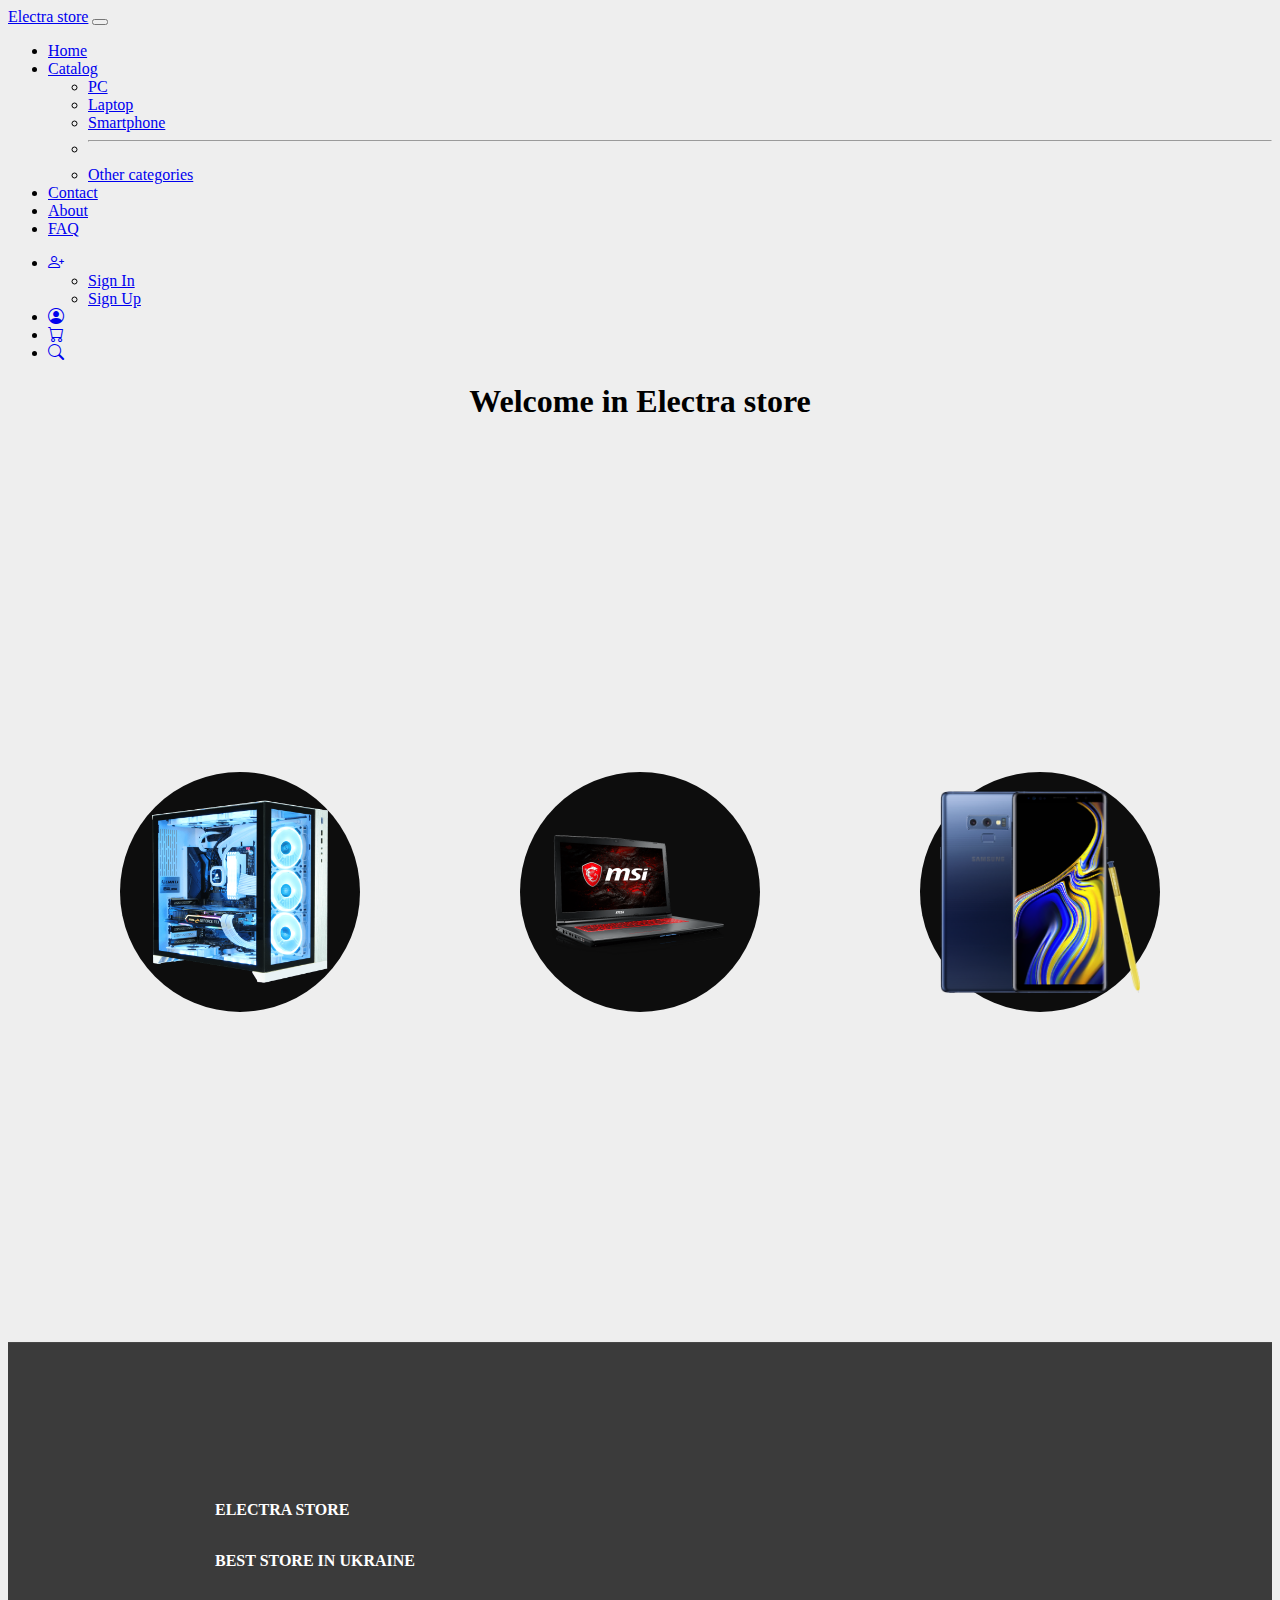
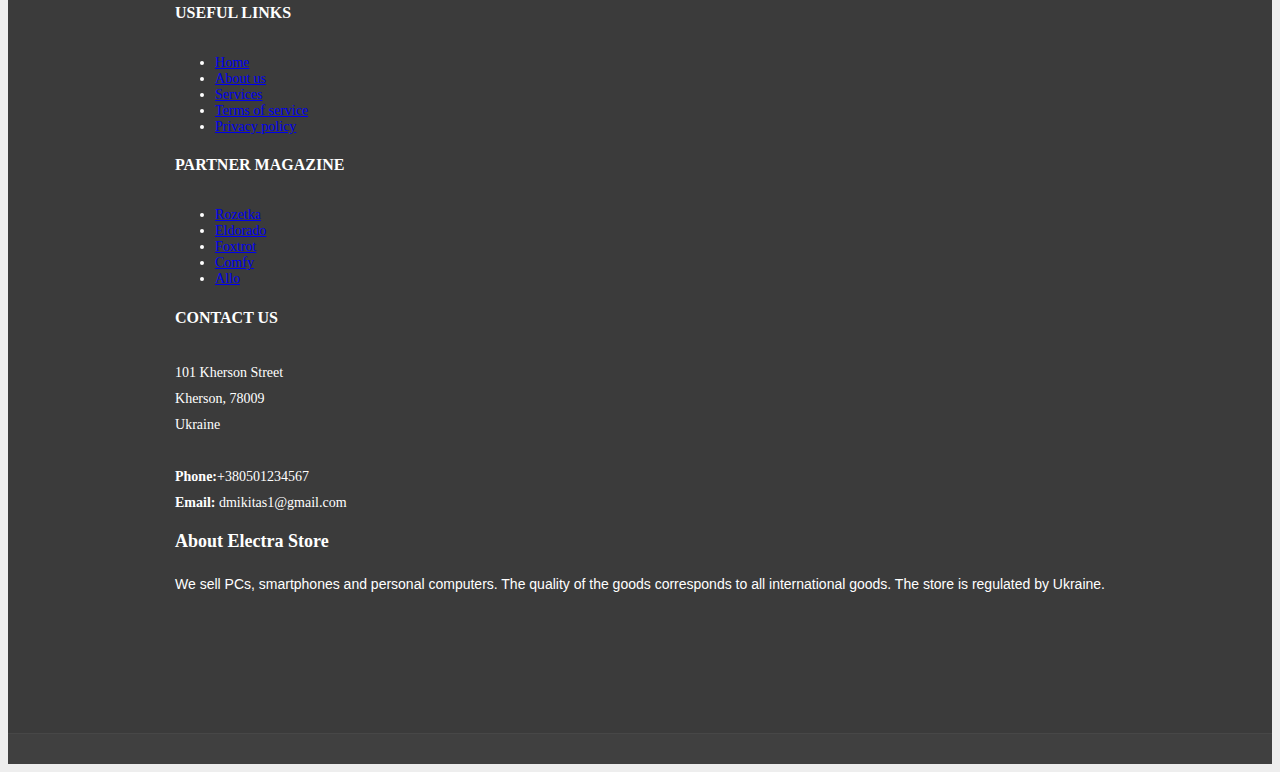
<file: index.html>
<!DOCTYPE html>
<html lang="en">
<head>
  <meta charset="UTF-8">
  <meta http-equiv="X-UA-Compatible" content="IE=edge">
  <meta name="viewport" content="width=device-width, initial-scale=1.0">
  <title>Electra store</title>
  <link rel="preconnect" href="https://fonts.googleapis.com">
  <link rel="preconnect" href="https://fonts.gstatic.com" crossorigin>
  <link href="https://fonts.googleapis.com/css2?family=Montserrat:ital,wght@0,200;0,300;0,700;1,700&display=swap" rel="stylesheet">
  <!-- CSS only -->
  <link href="https://cdn.jsdelivr.net/npm/bootstrap@5.2.2/dist/css/bootstrap.min.css" rel="stylesheet" integrity="sha384-Zenh87qX5JnK2Jl0vWa8Ck2rdkQ2Bzep5IDxbcnCeuOxjzrPF/et3URy9Bv1WTRi" crossorigin="anonymous">
  <link rel="stylesheet" href="css/style.css">
  <link rel="stylesheet" href="img/">
  <link rel="stylesheet" href="https://cdn.jsdelivr.net/npm/bootstrap-icons@1.8.1/font/bootstrap-icons.css">
</head>
<body>
  <nav class="navbar navbar-expand-lg bg-light">
    <div class="container-fluid">
      <a class="navbar-brand" href="index.html">Electra store</a>
      <button class="navbar-toggler" type="button" data-bs-toggle="collapse" data-bs-target="#navbarSupportedContent" aria-controls="navbarSupportedContent" aria-expanded="false" aria-label="Toggle navigation">
        <span class="navbar-toggler-icon"></span>
      </button>
      <div class="collapse navbar-collapse" id="navbarSupportedContent">
        <ul class="navbar-nav me-auto mb-2 mb-lg-0">
          <li class="nav-item">
            <a class="nav-link" aria-current="page" href="index.html">Home</a>
          </li>
          <li class="nav-item dropdown">
            <a class="nav-link dropdown-toggle" href="#" role="button" data-bs-toggle="dropdown" aria-expanded="false">
              Catalog
            </a>
            <ul class="dropdown-menu">
              <li><a class="dropdown-item" href="pc.html">PC</a></li>
              <li><a class="dropdown-item" href="laptop.html">Laptop</a></li>
              <li><a class="dropdown-item" href="smartphone.html">Smartphone</a></li>
              <li><hr class="dropdown-divider"></li>
              <li><a class="dropdown-item" href="#">Other categories</a></li>
            </ul>
          </li>
          <li class="nav-item">
            <a class="nav-link" aria-current="page" href="contact.html">Contact</a>
          </li>
          <li class="nav-item">
            <a class="nav-link" aria-current="page" href="#">About</a>
          </li>
          <li class="nav-item">
            <a class="nav-link" aria-current="page" href="#">FAQ</a>
          </li>
        </ul>

        <ul class="navbar-nav ms-auto mb-2 mb-lg-0">
          <li class="nav-item dropdown">
            <a class="nav-link dropdown-toggle" href="#" role="button" data-bs-toggle="dropdown" aria-expanded="false"><i class="bi bi-person-plus"></i></a>
          <ul class="dropdown-menu">
            <li><a class="dropdown-item" href="signin.html">Sign In</a></li>
            <li><a class="dropdown-item" href="signup.html">Sign Up</a></li>
          </ul>
          </li>
          <li class="nav-item">
            <a class="nav-link" aria-current="page" href="cabinet.html"><i class="bi bi-person-circle"></i></a>
          </li>
          <li class="nav-item">
            <a class="nav-link" aria-current="page" href="cart.html"><i class="bi bi-cart"></i></a>
          </li>
          <li class="nav-item">
            <a class="nav-link" aria-current="page" href="#"><i class="bi bi-search"></i></a>
          </li>
        </ul>
      </div>
    </div>
  </nav>
  <center><h1>Welcome in Electra store</h1></center>
  <div class="container"> 
    <div class="card1">
      <div class="circle"></div> 
      <div class="content"> <h5>PC</h5> <p>
        The best gaming PCs at an affordable price of components and the highest quality</p>
         <button><a href="pc.html">
          Go</a></button> </div> <img width="200" src="css/pc/img/pc1.png">
      </div>
      <div class="card1"> 
        <div class="circle"></div> 
        <div class="content"> <h5>Laptop</h5> <p>
          The fastest gaming laptops at an affordable price with a 1-year warranty</p>
           <button><a href="laptop.html">
            Go</a></button> </div> <img width="200" src="css/laptop/img/pngwing.com.png">
        </div>
        <div class="card1"> 
          <div class="circle"></div> 
          <div class="content"> <h5>Smartphone</h5> <p>The most popular smartphones from our partners at an affordable price</p>
             <button><a href="smartphone.html">
              Go</a></button> </div> <img width="200" src="css/smartphone/img/PngItem_1273827.png">
          </div>
</div>

  
<footer id="footer">
  <div class="footer-top">
   <div class="container">
     <div class="row">
      <div class="col-lg-3 col-md-6">
        <ul> 
        <h4>Electra store</h4>
        <h4>Best store in Ukraine</h4>
       </ul> 
      </div> 
       <div class="col-lg-3 col-md-6 footer-links"> <h4>Useful Links</h4>
        <ul> 
        <li><i class="bx bx-chevron-right"></i>
        <a href="#">Home</a></li> <li><i class="bx bx-chevron-right"></i>
        <a href="#">About us</a></li> <li><i class="bx bx-chevron-right"></i>
        <a href="#">Services</a></li> <li><i class="bx bx-chevron-right"></i> <a href="#">Terms of service</a></li>
        <li><i class="bx bx-chevron-right"></i> <a href="#">Privacy policy</a></li> </ul> 
      </div> 
    <div class="col-lg-3 col-md-6 footer-links"> <h4>Partner magazine</h4>
    <ul> 
      <li><i class="bx bx-chevron-right"></i>
        <a href="#">Rozetka</a></li> <li><i class="bx bx-chevron-right"></i>
          <a href="#">Eldorado</a></li> <li><i class="bx bx-chevron-right"></i>
            <a href="#">Foxtrot</a></li> <li><i class="bx bx-chevron-right"></i>
              <a href="#">Comfy</a></li> <li><i class="bx bx-chevron-right"></i>
                <a href="#">Allo</a></li> </ul> 
                </div> 
                <div class="col-lg-3 col-md-6 footer-contact"> <h4>Contact Us</h4> <p> 101 Kherson Street <br> Kherson, 78009<br> Ukraine <br><br> <strong>Phone:</strong>+380501234567<br>
                   <strong>Email:</strong> dmikitas1@gmail.com<br> </p> 
                </div>
                <div class="col-lg-3 col-md-6 footer-info"> <h3>About Electra Store</h3>
                     <p>We sell PCs, smartphones and personal computers. The quality of the goods corresponds to all international goods. The store is regulated by Ukraine.</p>
                </div>
              </div>
             </div>
             </div>
</footer>



  
  <!-- JavaScript Bundle with Popper -->
  <script src="https://cdn.jsdelivr.net/npm/bootstrap@5.2.2/dist/js/bootstrap.bundle.min.js" integrity="sha384-OERcA2EqjJCMA+/3y+gxIOqMEjwtxJY7qPCqsdltbNJuaOe923+mo//f6V8Qbsw3" crossorigin="anonymous"></script>
</body>
</html>
</file>
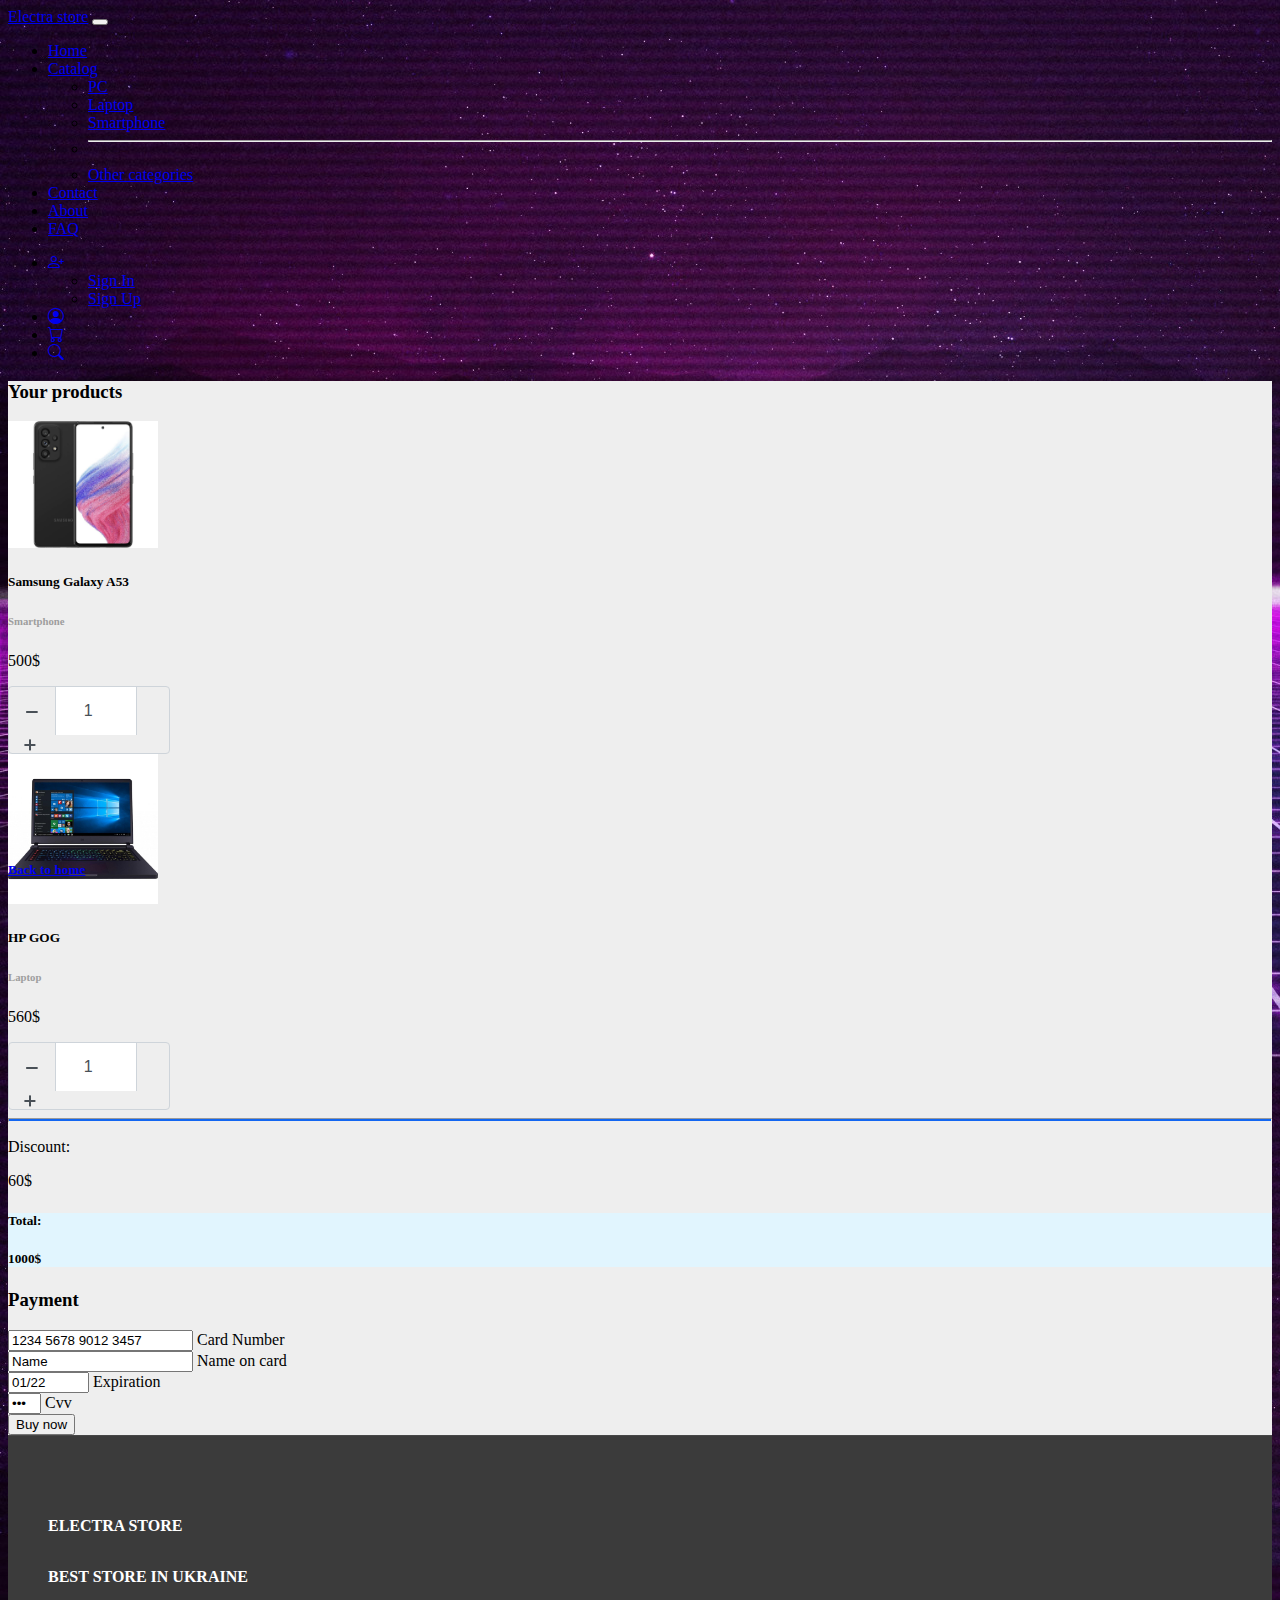
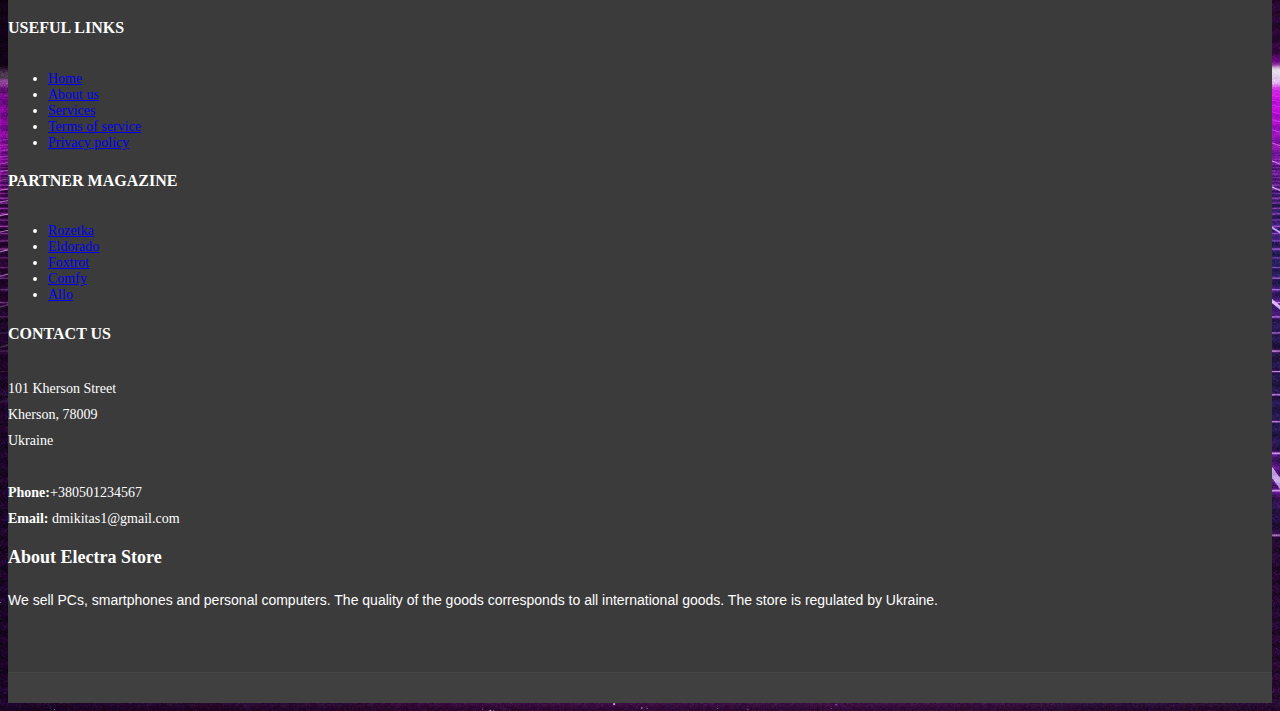
<file: cart.html>
<!DOCTYPE html>
<html lang="en">
<head>
  <meta charset="UTF-8">
  <meta http-equiv="X-UA-Compatible" content="IE=edge">
  <meta name="viewport" content="width=device-width, initial-scale=1.0">
  <title>Electra store</title>
  <link rel="preconnect" href="https://fonts.googleapis.com">
  <link rel="preconnect" href="https://fonts.gstatic.com" crossorigin>
  <link href="https://fonts.googleapis.com/css2?family=Montserrat:ital,wght@0,200;0,300;0,700;1,700&display=swap" rel="stylesheet">
  <!-- CSS only -->
  <link href="https://cdn.jsdelivr.net/npm/bootstrap@5.2.2/dist/css/bootstrap.min.css" rel="stylesheet" integrity="sha384-Zenh87qX5JnK2Jl0vWa8Ck2rdkQ2Bzep5IDxbcnCeuOxjzrPF/et3URy9Bv1WTRi" crossorigin="anonymous">
  <link rel="stylesheet" href="css/cart/style.css">
  <link rel="stylesheet" href="css/cart/img/">
  <link rel="stylesheet" href="https://cdn.jsdelivr.net/npm/bootstrap-icons@1.8.1/font/bootstrap-icons.css">
</head>
<body>
  <nav class="navbar navbar-expand-lg bg-light">
    <div class="container-fluid">
      <a class="navbar-brand" href="index.html">Electra store</a>
      <button class="navbar-toggler" type="button" data-bs-toggle="collapse" data-bs-target="#navbarSupportedContent" aria-controls="navbarSupportedContent" aria-expanded="false" aria-label="Toggle navigation">
        <span class="navbar-toggler-icon"></span>
      </button>
      <div class="collapse navbar-collapse" id="navbarSupportedContent">
        <ul class="navbar-nav me-auto mb-2 mb-lg-0">
          <li class="nav-item">
            <a class="nav-link" aria-current="page" href="index.html">Home</a>
          </li>
          <li class="nav-item dropdown">
            <a class="nav-link dropdown-toggle" href="#" role="button" data-bs-toggle="dropdown" aria-expanded="false">
              Catalog
            </a>
            <ul class="dropdown-menu">
              <li><a class="dropdown-item" href="pc.html">PC</a></li>
              <li><a class="dropdown-item" href="laptop.html">Laptop</a></li>
              <li><a class="dropdown-item" href="smartphone.html">Smartphone</a></li>
              <li><hr class="dropdown-divider"></li>
              <li><a class="dropdown-item" href="#">Other categories</a></li>
            </ul>
          </li>
          <li class="nav-item">
            <a class="nav-link" aria-current="page" href="contact.html">Contact</a>
          </li>
          <li class="nav-item">
            <a class="nav-link" aria-current="page" href="#">About</a>
          </li>
          <li class="nav-item">
            <a class="nav-link" aria-current="page" href="#">FAQ</a>
          </li>
        </ul>

        <ul class="navbar-nav ms-auto mb-2 mb-lg-0">
          <li class="nav-item dropdown">
            <a class="nav-link dropdown-toggle" href="#" role="button" data-bs-toggle="dropdown" aria-expanded="false"><i class="bi bi-person-plus"></i></a>
          <ul class="dropdown-menu">
            <li><a class="dropdown-item" href="signin.html">Sign In</a></li>
            <li><a class="dropdown-item" href="signup.html">Sign Up</a></li>
          </ul>
          </li>
          <li class="nav-item">
            <a class="nav-link" aria-current="page" href="cabinet.html"><i class="bi bi-person-circle"></i></a>
          </li>
          <li class="nav-item">
            <a class="nav-link" aria-current="page" href="cart.html"><i class="bi bi-cart"></i></a>
          </li>
          <li class="nav-item">
            <a class="nav-link" aria-current="page" href="#"><i class="bi bi-search"></i></a>
          </li>
        </ul>
      </div>
    </div>
  </nav>
  <section class="h-100 h-custom" style="background-color: #eee;">
    <div class="container h-100 py-5">
      <div class="row d-flex justify-content-center align-items-center h-100">
        <div class="col">
          <div class="card shopping-cart" style="border-radius: 15px;">
            <div class="card-body text-black">
  
              <div class="row">
                <div class="col-lg-6 px-5 py-4">
  
                  <h3 class="mb-5 pt-2 text-center fw-bold text-uppercase">Your products</h3>
  
                  <div class="d-flex align-items-center mb-5">
                    <div class="flex-shrink-0">
                      <img src="css/smartphone/img/s1.jpg"
                        class="img-fluid" style="width: 150px;" alt="Generic placeholder image">
                    </div>
                    <div class="flex-grow-1 ms-3">
                      <a href="#!" class="float-end text-black"><i class="fas fa-times"></i></a>
                      <h5 class="text-primary">Samsung Galaxy A53</h5>
                      <h6 style="color: #9e9e9e;">Smartphone</h6>
                      <div class="d-flex align-items-center">
                        <p class="fw-bold mb-0 me-5 pe-3">500$</p>
                        <div class="def-number-input number-input safari_only">
                          <button onclick="this.parentNode.querySelector('input[type=number]').stepDown()"
                            class="minus"></button>
                          <input class="quantity fw-bold text-black" min="0" name="quantity" value="1"
                            type="number">
                          <button onclick="this.parentNode.querySelector('input[type=number]').stepUp()"
                            class="plus"></button>
                        </div>
                      </div>
                    </div>
                  </div>
  
                  <div class="d-flex align-items-center mb-5">
                    <div class="flex-shrink-0">
                      <img src="css/laptop/img/l2.jpg"
                        class="img-fluid" style="width: 150px;" alt="Generic placeholder image">
                    </div>
                    <div class="flex-grow-1 ms-3">
                      <a href="#!" class="float-end text-black"><i class="fas fa-times"></i></a>
                      <h5 class="text-primary">HP GOG</h5>
                      <h6 style="color: #9e9e9e;">Laptop</h6>
                      <div class="d-flex align-items-center">
                        <p class="fw-bold mb-0 me-5 pe-3">560$</p>
                        <div class="def-number-input number-input safari_only">
                          <button onclick="this.parentNode.querySelector('input[type=number]').stepDown()"
                            class="minus"></button>
                          <input class="quantity fw-bold text-black" min="0" name="quantity" value="1"
                            type="number">
                          <button onclick="this.parentNode.querySelector('input[type=number]').stepUp()"
                            class="plus"></button>
                        </div>
                      </div>
                    </div>
                  </div>
  
                  <hr class="mb-4" style="height: 2px; background-color: #1266f1; opacity: 1;">
                  <div class="d-flex justify-content-between px-x">
                    <p class="fw-bold">Discount:</p>
                    <p class="fw-bold">60$</p>
                  </div>
                  <div class="d-flex justify-content-between p-2 mb-2" style="background-color: #e1f5fe;">
                    <h5 class="fw-bold mb-0">Total:</h5>
                    <h5 class="fw-bold mb-0">1000$</h5>
                  </div>
  
                </div>
                <div class="col-lg-6 px-5 py-4">
  
                  <h3 class="mb-5 pt-2 text-center fw-bold text-uppercase">Payment</h3>
  
                  <form class="mb-5">
  
                    <div class="form-outline mb-5">
                      <input type="text" id="typeText" class="form-control form-control-lg" siez="17"
                        value="1234 5678 9012 3457" minlength="19" maxlength="19" />
                      <label class="form-label" for="typeText">Card Number</label>
                    </div>
  
                    <div class="form-outline mb-5">
                      <input type="text" id="typeName" class="form-control form-control-lg" siez="17"
                        value="Name" />
                      <label class="form-label" for="typeName">Name on card</label>
                    </div>
  
                    <div class="row">
                      <div class="col-md-6 mb-5">
                        <div class="form-outline">
                          <input type="text" id="typeExp" class="form-control form-control-lg" value="01/22"
                            size="7" id="exp" minlength="7" maxlength="7" />
                          <label class="form-label" for="typeExp">Expiration</label>
                        </div>
                      </div>
                      <div class="col-md-6 mb-5">
                        <div class="form-outline">
                          <input type="password" id="typeText" class="form-control form-control-lg"
                            value="&#9679;&#9679;&#9679;" size="1" minlength="3" maxlength="3" />
                          <label class="form-label" for="typeText">Cvv</label>
                        </div>
                      </div>
                    </div>
                    <button type="button" class="btn btn-primary btn-block btn-lg">Buy now</button>
  
                    <h5 class="fw-bold mb-5" style="position: absolute; bottom: 0;">
                      <a href="index.html"><i class="fas fa-angle-left me-2"></i>Back to home</a>
                    </h5>
  
                  </form>
  
                </div>
              </div>
  
            </div>
          </div>
        </div>
      </div>
    </div>
  </section>
  <footer id="footer">
    <div class="footer-top">
     <div class="container">
       <div class="row">
        <div class="col-lg-3 col-md-6">
          <ul> 
          <h4>Electra store</h4>
          <h4>Best store in Ukraine</h4>
         </ul> 
        </div> 
         <div class="col-lg-3 col-md-6 footer-links"> <h4>Useful Links</h4>
          <ul> 
          <li><i class="bx bx-chevron-right"></i>
          <a href="#">Home</a></li> <li><i class="bx bx-chevron-right"></i>
          <a href="#">About us</a></li> <li><i class="bx bx-chevron-right"></i>
          <a href="#">Services</a></li> <li><i class="bx bx-chevron-right"></i> <a href="#">Terms of service</a></li>
          <li><i class="bx bx-chevron-right"></i> <a href="#">Privacy policy</a></li> </ul> 
        </div> 
      <div class="col-lg-3 col-md-6 footer-links"> <h4>Partner magazine</h4>
      <ul> 
        <li><i class="bx bx-chevron-right"></i>
          <a href="#">Rozetka</a></li> <li><i class="bx bx-chevron-right"></i>
            <a href="#">Eldorado</a></li> <li><i class="bx bx-chevron-right"></i>
              <a href="#">Foxtrot</a></li> <li><i class="bx bx-chevron-right"></i>
                <a href="#">Comfy</a></li> <li><i class="bx bx-chevron-right"></i>
                  <a href="#">Allo</a></li> </ul> 
                  </div> 
                  <div class="col-lg-3 col-md-6 footer-contact"> <h4>Contact Us</h4> <p> 101 Kherson Street <br> Kherson, 78009<br> Ukraine <br><br> <strong>Phone:</strong>+380501234567<br>
                     <strong>Email:</strong> dmikitas1@gmail.com<br> </p> 
                  </div>
                  <div class="col-lg-3 col-md-6 footer-info"> <h3>About Electra Store</h3>
                       <p>We sell PCs, smartphones and personal computers. The quality of the goods corresponds to all international goods. The store is regulated by Ukraine.</p>
                  </div>
                </div>
               </div>
               </div>
  </footer>
  
  
  <!-- JavaScript Bundle with Popper -->
  <script src="https://cdn.jsdelivr.net/npm/bootstrap@5.2.2/dist/js/bootstrap.bundle.min.js" integrity="sha384-OERcA2EqjJCMA+/3y+gxIOqMEjwtxJY7qPCqsdltbNJuaOe923+mo//f6V8Qbsw3" crossorigin="anonymous"></script>
</body>
</html>
</file>
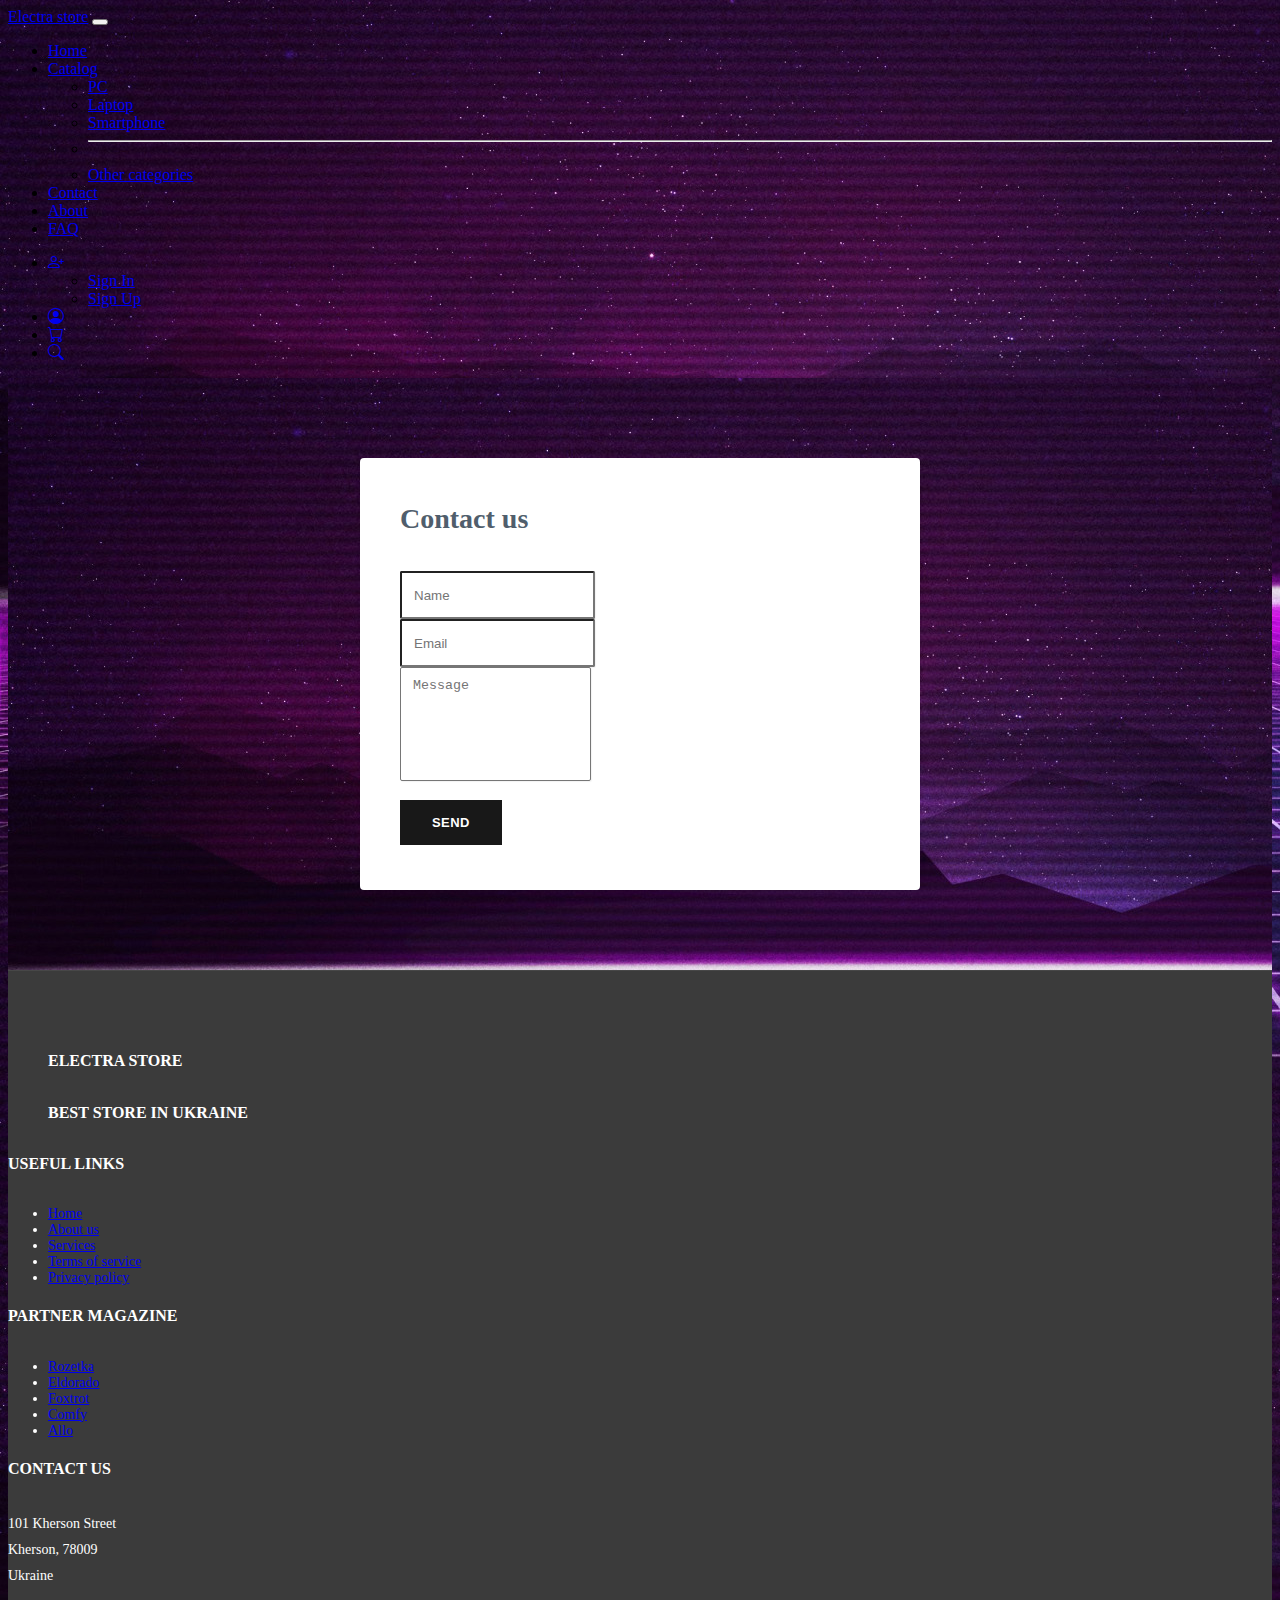
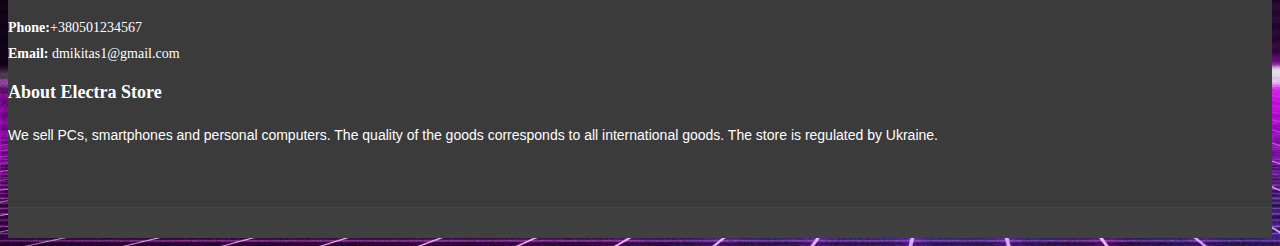
<file: contact.html>
<!DOCTYPE html>
<html lang="en">
<head>
  <meta charset="UTF-8">
  <meta http-equiv="X-UA-Compatible" content="IE=edge">
  <meta name="viewport" content="width=device-width, initial-scale=1.0">
  <title>Electra store</title>
  <link rel="preconnect" href="https://fonts.googleapis.com">
  <link rel="preconnect" href="https://fonts.gstatic.com" crossorigin>
  <link href="https://fonts.googleapis.com/css2?family=Montserrat:ital,wght@0,200;0,300;0,700;1,700&display=swap" rel="stylesheet">
  <!-- CSS only -->
  <link href="https://cdn.jsdelivr.net/npm/bootstrap@5.2.2/dist/css/bootstrap.min.css" rel="stylesheet" integrity="sha384-Zenh87qX5JnK2Jl0vWa8Ck2rdkQ2Bzep5IDxbcnCeuOxjzrPF/et3URy9Bv1WTRi" crossorigin="anonymous">
  <link rel="stylesheet" href="css/contact/style.css">
  <link rel="stylesheet" href="css/contact/img/">
  <link rel="stylesheet" href="img/">
  <link rel="stylesheet" href="https://cdn.jsdelivr.net/npm/bootstrap-icons@1.8.1/font/bootstrap-icons.css">
</head>
<body>
  <nav class="navbar navbar-expand-lg bg-light">
    <div class="container-fluid">
      <a class="navbar-brand" href="index.html">Electra store</a>
      <button class="navbar-toggler" type="button" data-bs-toggle="collapse" data-bs-target="#navbarSupportedContent" aria-controls="navbarSupportedContent" aria-expanded="false" aria-label="Toggle navigation">
        <span class="navbar-toggler-icon"></span>
      </button>
      <div class="collapse navbar-collapse" id="navbarSupportedContent">
        <ul class="navbar-nav me-auto mb-2 mb-lg-0">
          <li class="nav-item">
            <a class="nav-link" aria-current="page" href="index.html">Home</a>
          </li>
          <li class="nav-item dropdown">
            <a class="nav-link dropdown-toggle" href="#" role="button" data-bs-toggle="dropdown" aria-expanded="false">
              Catalog
            </a>
            <ul class="dropdown-menu">
              <li><a class="dropdown-item" href="pc.html">PC</a></li>
              <li><a class="dropdown-item" href="laptop.html">Laptop</a></li>
              <li><a class="dropdown-item" href="smartphone.html">Smartphone</a></li>
              <li><hr class="dropdown-divider"></li>
              <li><a class="dropdown-item" href="#">Other categories</a></li>
            </ul>
          </li>
          <li class="nav-item">
            <a class="nav-link" aria-current="page" href="contact.html">Contact</a>
          </li>
          <li class="nav-item">
            <a class="nav-link" aria-current="page" href="#">About</a>
          </li>
          <li class="nav-item">
            <a class="nav-link" aria-current="page" href="#">FAQ</a>
          </li>
        </ul>

        <ul class="navbar-nav ms-auto mb-2 mb-lg-0">
          <li class="nav-item dropdown">
            <a class="nav-link dropdown-toggle" href="#" role="button" data-bs-toggle="dropdown" aria-expanded="false"><i class="bi bi-person-plus"></i></a>
          <ul class="dropdown-menu">
            <li><a class="dropdown-item" href="signin.html">Sign In</a></li>
            <li><a class="dropdown-item" href="signup.html">Sign Up</a></li>
          </ul>
          </li>
          <li class="nav-item">
            <a class="nav-link" aria-current="page" href="cabinet.html"><i class="bi bi-person-circle"></i></a>
          </li>
          <li class="nav-item">
            <a class="nav-link" aria-current="page" href="cart.html"><i class="bi bi-cart"></i></a>
          </li>
          <li class="nav-item">
            <a class="nav-link" aria-current="page" href="#"><i class="bi bi-search"></i></a>
          </li>
        </ul>
      </div>
    </div>
  </nav>
  <div class="contact-clean">
    <form onsubmit="return false;">
        <h2 class="text-center">Contact us</h2>
        <div class="form-group"><input class="form-control" type="text" name="name" placeholder="Name"></div>
        <div class="form-group"><input class="form-control" type="email" name="email" placeholder="Email"></div>
        <div class="form-group"><textarea class="form-control" name="message" placeholder="Message" rows="14"></textarea></div>
        <div class="form-group"><button class="btn btn-primary" type="submit">send </button></div>
    </form>
</div>
<footer id="footer">
  <div class="footer-top">
   <div class="container">
     <div class="row">
      <div class="col-lg-3 col-md-6">
        <ul> 
        <h4>Electra store</h4>
        <h4>Best store in Ukraine</h4>
       </ul> 
      </div> 
       <div class="col-lg-3 col-md-6 footer-links"> <h4>Useful Links</h4>
        <ul> 
        <li><i class="bx bx-chevron-right"></i>
        <a href="#">Home</a></li> <li><i class="bx bx-chevron-right"></i>
        <a href="#">About us</a></li> <li><i class="bx bx-chevron-right"></i>
        <a href="#">Services</a></li> <li><i class="bx bx-chevron-right"></i> <a href="#">Terms of service</a></li>
        <li><i class="bx bx-chevron-right"></i> <a href="#">Privacy policy</a></li> </ul> 
      </div> 
    <div class="col-lg-3 col-md-6 footer-links"> <h4>Partner magazine</h4>
    <ul> 
      <li><i class="bx bx-chevron-right"></i>
        <a href="#">Rozetka</a></li> <li><i class="bx bx-chevron-right"></i>
          <a href="#">Eldorado</a></li> <li><i class="bx bx-chevron-right"></i>
            <a href="#">Foxtrot</a></li> <li><i class="bx bx-chevron-right"></i>
              <a href="#">Comfy</a></li> <li><i class="bx bx-chevron-right"></i>
                <a href="#">Allo</a></li> </ul> 
                </div> 
                <div class="col-lg-3 col-md-6 footer-contact"> <h4>Contact Us</h4> <p> 101 Kherson Street <br> Kherson, 78009<br> Ukraine <br><br> <strong>Phone:</strong>+380501234567<br>
                   <strong>Email:</strong> dmikitas1@gmail.com<br> </p> 
                </div>
                <div class="col-lg-3 col-md-6 footer-info"> <h3>About Electra Store</h3>
                     <p>We sell PCs, smartphones and personal computers. The quality of the goods corresponds to all international goods. The store is regulated by Ukraine.</p>
                </div>
              </div>
             </div>
             </div>
</footer>


  <!-- JavaScript Bundle with Popper -->
  <script src="https://cdn.jsdelivr.net/npm/bootstrap@5.2.2/dist/js/bootstrap.bundle.min.js" integrity="sha384-OERcA2EqjJCMA+/3y+gxIOqMEjwtxJY7qPCqsdltbNJuaOe923+mo//f6V8Qbsw3" crossorigin="anonymous"></script>
</body>
</html>
</file>
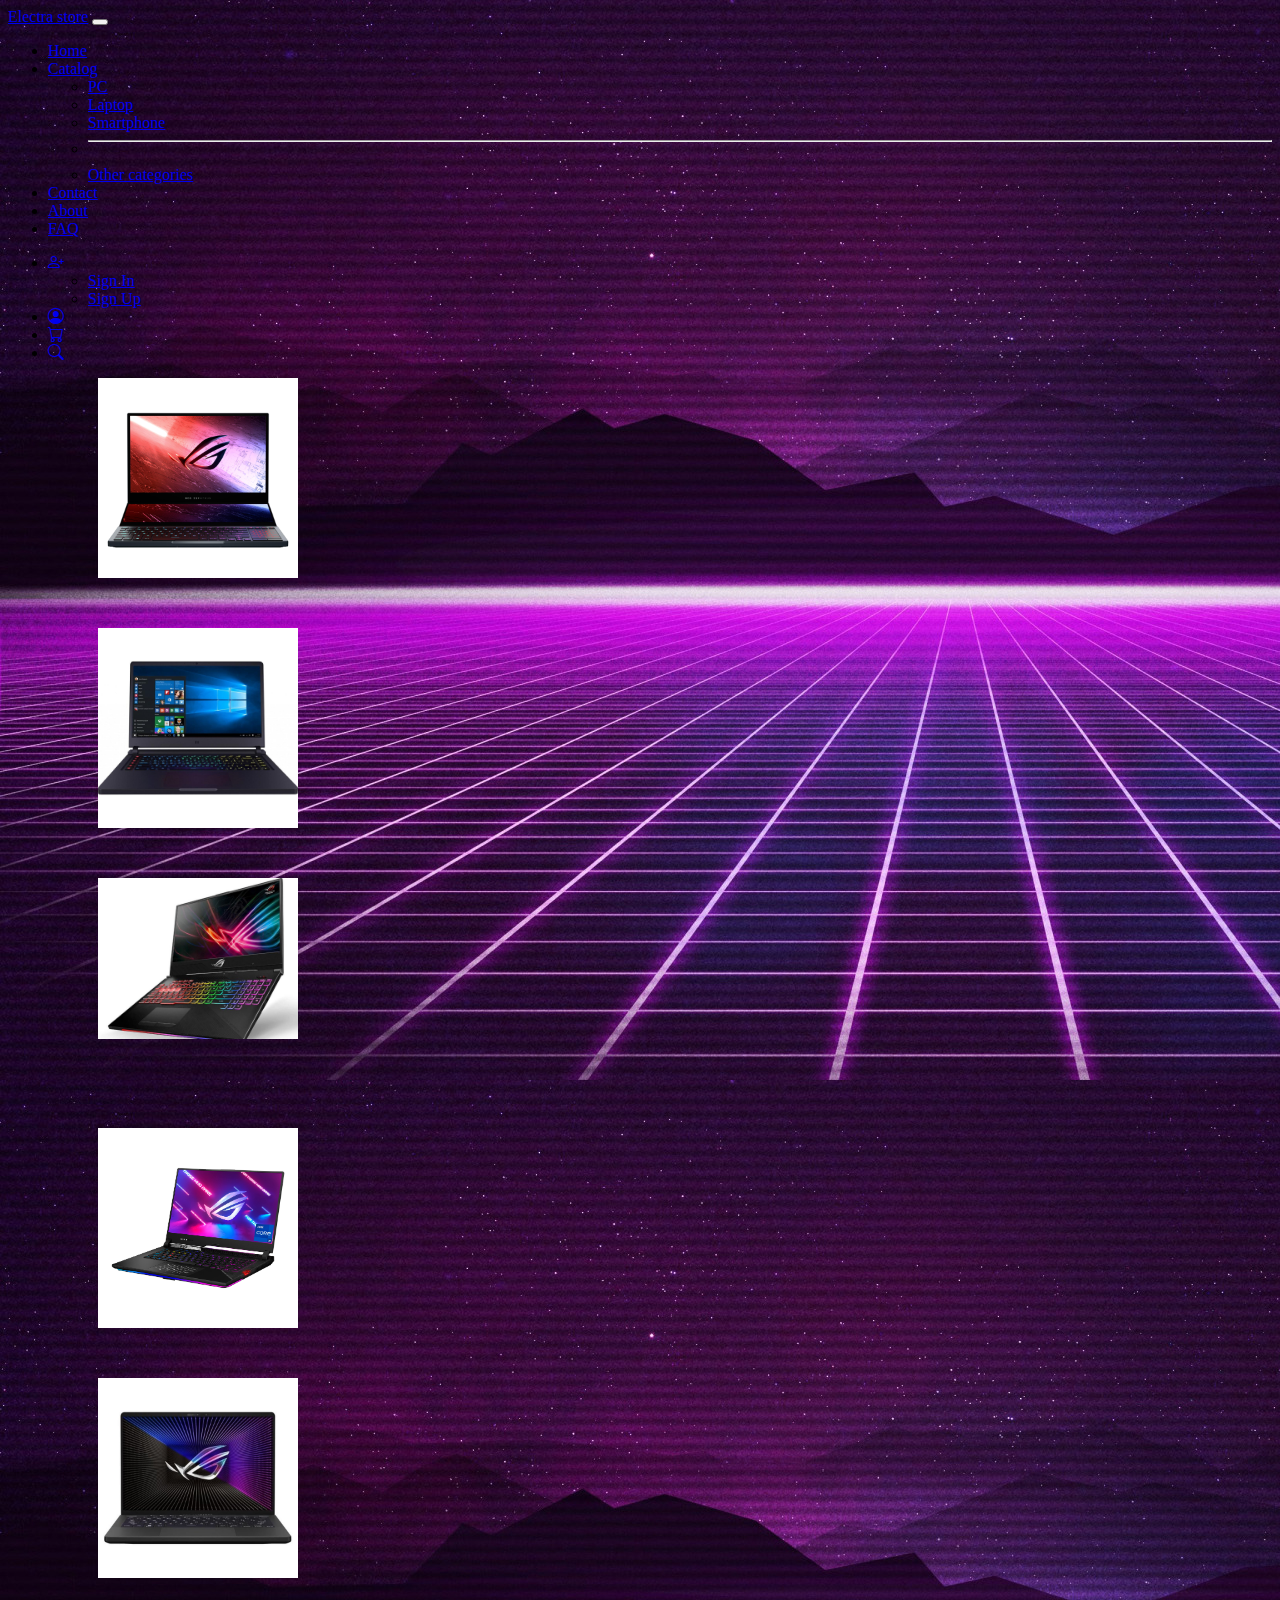
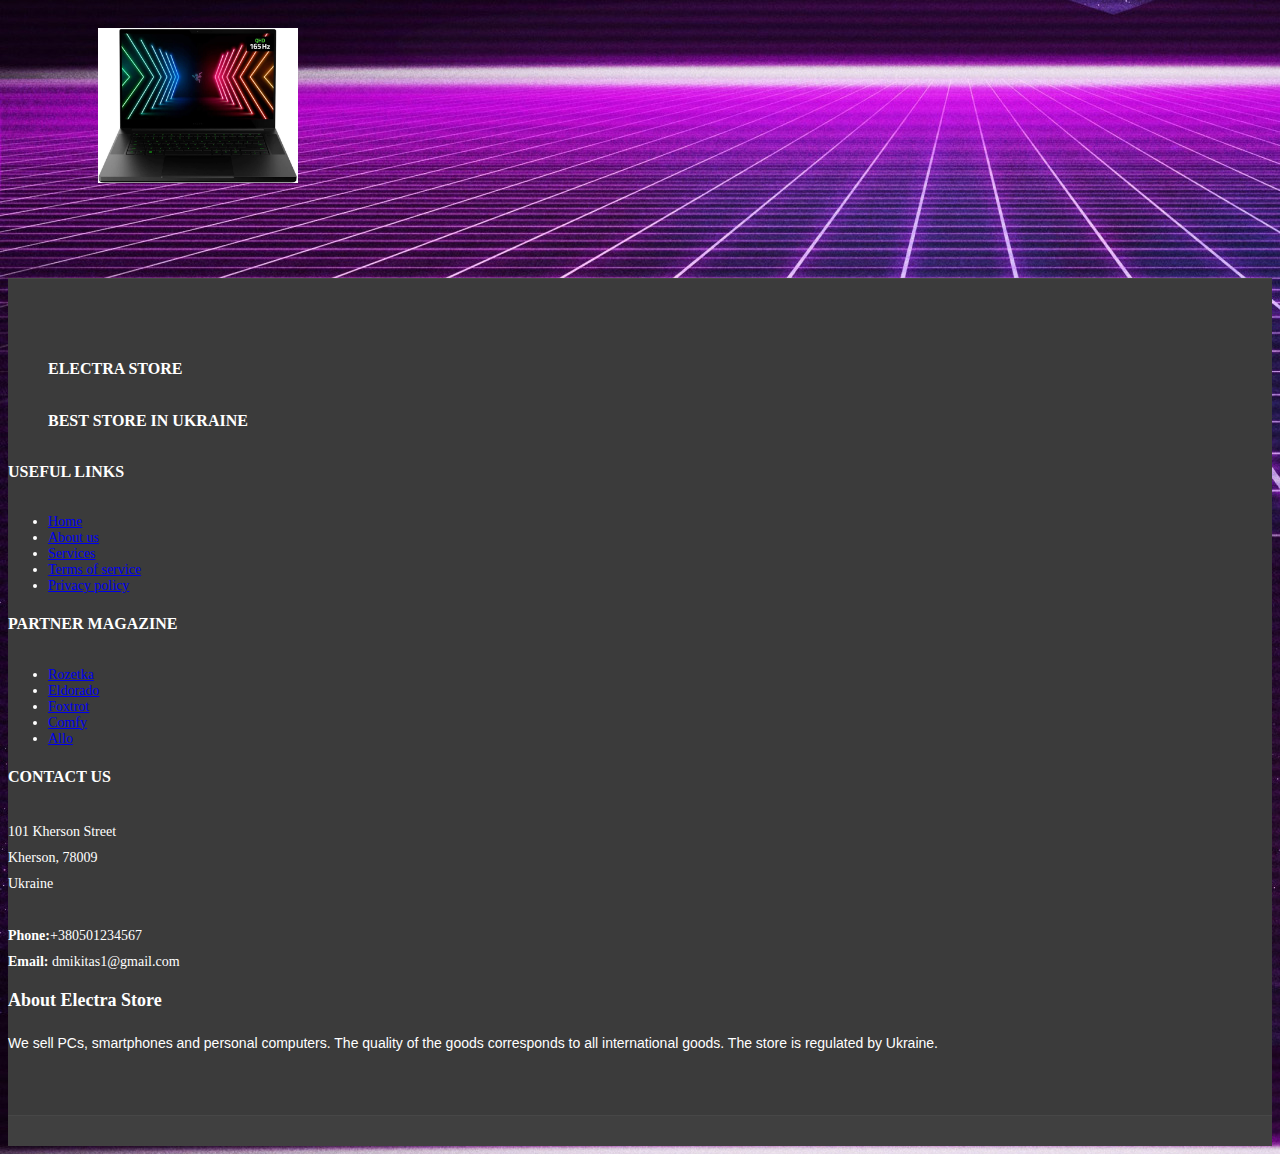
<file: laptop.html>
<!DOCTYPE html>
<html lang="en">
<head>
  <meta charset="UTF-8">
  <meta http-equiv="X-UA-Compatible" content="IE=edge">
  <meta name="viewport" content="width=device-width, initial-scale=1.0">
  <title>Electra store</title>
  <link rel="preconnect" href="https://fonts.googleapis.com">
  <link rel="preconnect" href="https://fonts.gstatic.com" crossorigin>
  <link href="https://fonts.googleapis.com/css2?family=Montserrat:ital,wght@0,200;0,300;0,700;1,700&display=swap" rel="stylesheet">
  <!-- CSS only -->
  <link href="https://cdn.jsdelivr.net/npm/bootstrap@5.2.2/dist/css/bootstrap.min.css" rel="stylesheet" integrity="sha384-Zenh87qX5JnK2Jl0vWa8Ck2rdkQ2Bzep5IDxbcnCeuOxjzrPF/et3URy9Bv1WTRi" crossorigin="anonymous">
  <link rel="stylesheet" href="css/laptop/style.css">
  <link rel="stylesheet" href="css/laptop/img/">
  <link rel="stylesheet" href="https://cdn.jsdelivr.net/npm/bootstrap-icons@1.8.1/font/bootstrap-icons.css">
</head>
<body>
  <nav class="navbar navbar-expand-lg bg-light">
    <div class="container-fluid">
      <a class="navbar-brand" href="index.html">Electra store</a>
      <button class="navbar-toggler" type="button" data-bs-toggle="collapse" data-bs-target="#navbarSupportedContent" aria-controls="navbarSupportedContent" aria-expanded="false" aria-label="Toggle navigation">
        <span class="navbar-toggler-icon"></span>
      </button>
      <div class="collapse navbar-collapse" id="navbarSupportedContent">
        <ul class="navbar-nav me-auto mb-2 mb-lg-0">
          <li class="nav-item">
            <a class="nav-link" aria-current="page" href="index.html">Home</a>
          </li>
          <li class="nav-item dropdown">
            <a class="nav-link dropdown-toggle" href="#" role="button" data-bs-toggle="dropdown" aria-expanded="false">
              Catalog
            </a>
            <ul class="dropdown-menu">
              <li><a class="dropdown-item" href="pc.html">PC</a></li>
              <li><a class="dropdown-item" href="laptop.html">Laptop</a></li>
              <li><a class="dropdown-item" href="smartphone.html">Smartphone</a></li>
              <li><hr class="dropdown-divider"></li>
              <li><a class="dropdown-item" href="#">Other categories</a></li>
            </ul>
          </li>
          <li class="nav-item">
            <a class="nav-link" aria-current="page" href="contact.html">Contact</a>
          </li>
          <li class="nav-item">
            <a class="nav-link" aria-current="page" href="#">About</a>
          </li>
          <li class="nav-item">
            <a class="nav-link" aria-current="page" href="#">FAQ</a>
          </li>
        </ul>

        <ul class="navbar-nav ms-auto mb-2 mb-lg-0">
          <li class="nav-item dropdown">
            <a class="nav-link dropdown-toggle" href="#" role="button" data-bs-toggle="dropdown" aria-expanded="false"><i class="bi bi-person-plus"></i></a>
          <ul class="dropdown-menu">
            <li><a class="dropdown-item" href="signin.html">Sign In</a></li>
            <li><a class="dropdown-item" href="signup.html">Sign Up</a></li>
          </ul>
          </li>
          <li class="nav-item">
            <a class="nav-link" aria-current="page" href="cabinet.html"><i class="bi bi-person-circle"></i></a>
          </li>
          <li class="nav-item">
            <a class="nav-link" aria-current="page" href="cart.html"><i class="bi bi-cart"></i></a>
          </li>
          <li class="nav-item">
            <a class="nav-link" aria-current="page" href="#"><i class="bi bi-search"></i></a>
          </li>
        </ul>
      </div>
    </div>
  </nav>

  <div class="container mt-5 mb-5"> <div class="row g-2">
    <div class="col-md-4 d-flex justify-content-center">
      <div class="card p-2"> <div class="text-center">
       <img src="css/laptop/img/l1.jpg" class="img-fluid" width="200" />
     </div>
    <div class="content"> 
     <div class="d-flex justify-content-between align-items-center">
       <span class="category">Laptop</span> 
       <span class="price">$400</span> 
     </div> <p>15.6" IPS (1920x1080) Full HD 144 Гц/ AMD Ryzen 5 5500U (2.1 - 4.0 ГГц) / RAM 16 ГБ / SSD 512 ГБ nVidia GeForce RTX 3050 Ti</p>
     <div class="buttons d-flex justify-content-center">
       <button class="btn btn-outline-primary mr-1"><a href="cart.html">Buy Now</a></button> 
       <button class="btn btn-primary">Add to cart</button>
     </div> 
   </div>
  </div>
 </div>
 <div class="col-md-4 d-flex justify-content-center"> 
   <div class="card p-2">
      <div class="text-center"> <img src="css/laptop/img/l2.jpg" class="img-fluid" width="200" /> 
     </div> <div class="content">
        <div class="d-flex justify-content-between align-items-center"> <span class="category">Laptop</span>
          <span class="price">$560</span>
        </div> <p>15.6" (1920x1080) Full HD / AMD Ryzen 5 5600H (3.3 - 4.2 ГГц) / RAM 16 ГБ / SSD 512 ГБ / nVidia GeForce RTX 3050</p> <div class="buttons d-flex justify-content-center">
          <button class="btn btn-outline-primary mr-1"><a href="cart.html">Buy Now</a></button>
          <button class="btn btn-primary">Add to cart</button> 
         </div> 
       </div> 
     </div> 
   </div> 
   <div class="col-md-4 d-flex justify-content-center"> 
     <div class="card p-2"> <div class="text-center"> <img src="css/laptop/img/l3.jpg" class="img-fluid" width="200" /> 
   </div>
   <div class="content">
     <div class="d-flex justify-content-between align-items-center"> <span class="category">Laptop</span>
       <span class="price">$1200</span> 
     </div> 
     <p>14" IPS (1920x1080) / AMD Ryzen 9 5900HS (3.1 - 4.5 ГГц) / RAM 16 ГБ / SSD 1 ТБ / nVidia GeForce RTX 3060</p> <div class="buttons d-flex justify-content-center"> <button class="btn btn-outline-primary mr-1"><a href="cart.html">Buy Now</a></button> 
     <button class="btn btn-primary">Add to cart</button> 
   </div> 
 </div> 
 </div> 
 </div> 
 </div>
 </div>
 <div class="container mt-5 mb-5"> <div class="row g-2">
   <div class="col-md-4 d-flex justify-content-center">
     <div class="card p-2"> <div class="text-center">
      <img src="css/laptop/img/l4.jpg" class="img-fluid" width="200" />
    </div>
   <div class="content"> 
    <div class="d-flex justify-content-between align-items-center">
      <span class="category">Laptop</span> 
      <span class="price">$800</span> 
    </div> <p>15.6" IPS (1920x1080) Full HD 144 Гц / Intel Core i5-11400H (2.7 - 4.5 ГГц) / RAM 16 ГБ / SSD 512 ГБ / nVidia GeForce RTX 3050</p>
    <div class="buttons d-flex justify-content-center">
      <button class="btn btn-outline-primary mr-1"><a href="cart.html">Buy Now</a></button> 
      <button class="btn btn-primary">Add to cart</button>
    </div> 
  </div>
 </div>
 </div>
 <div class="col-md-4 d-flex justify-content-center"> 
  <div class="card p-2">
     <div class="text-center"> <img src="css/laptop/img/l5.jpg" class="img-fluid" width="200" /> 
    </div> <div class="content">
       <div class="d-flex justify-content-between align-items-center"> <span class="category">Laptop</span>
         <span class="price">$870</span>
       </div> <p>15.6" IPS (1920x1080) Full HD / Intel Core i5-11320H (2.5 - 4.5 ГГц) / RAM 16 ГБ / HDD 1 ТБ + SSD 256 ГБ / nVidia GeForce RTX 3050 Ti</p> <div class="buttons d-flex justify-content-center">
         <button class="btn btn-outline-primary mr-1"><a href="cart.html">Buy Now</a></button>
         <button class="btn btn-primary">Add to cart</button> 
        </div> 
      </div> 
    </div> 
  </div> 
  <div class="col-md-4 d-flex justify-content-center"> 
    <div class="card p-2"> <div class="text-center"> <img src="css/laptop/img/l6.jpg" class="img-fluid" width="200" /> 
  </div>
  <div class="content">
    <div class="d-flex justify-content-between align-items-center"> <span class="category">Laptop</span>
      <span class="price">$789</span> 
    </div> 
    <p>17.3" (1920x1080) IPS / AMD Ryzen 7 4800H (2.9 - 4.2 ГГц) / RAM 8 ГБ / SSD 512 ГБ / NVIDIA GeForce RTX 3050</p> <div class="buttons d-flex justify-content-center"> <button class="btn btn-outline-primary mr-1"><a href="cart.html">Buy Now</a></button> 
    <button class="btn btn-primary">Add to cart</button> 
  </div> 
 </div> 
 </div> 
 </div> 
 </div>
 </div>
 <footer id="footer">
  <div class="footer-top">
   <div class="container">
     <div class="row">
      <div class="col-lg-3 col-md-6">
        <ul> 
        <h4>Electra store</h4>
        <h4>Best store in Ukraine</h4>
       </ul> 
      </div> 
       <div class="col-lg-3 col-md-6 footer-links"> <h4>Useful Links</h4>
        <ul> 
        <li><i class="bx bx-chevron-right"></i>
        <a href="#">Home</a></li> <li><i class="bx bx-chevron-right"></i>
        <a href="#">About us</a></li> <li><i class="bx bx-chevron-right"></i>
        <a href="#">Services</a></li> <li><i class="bx bx-chevron-right"></i> <a href="#">Terms of service</a></li>
        <li><i class="bx bx-chevron-right"></i> <a href="#">Privacy policy</a></li> </ul> 
      </div> 
    <div class="col-lg-3 col-md-6 footer-links"> <h4>Partner magazine</h4>
    <ul> 
      <li><i class="bx bx-chevron-right"></i>
        <a href="#">Rozetka</a></li> <li><i class="bx bx-chevron-right"></i>
          <a href="#">Eldorado</a></li> <li><i class="bx bx-chevron-right"></i>
            <a href="#">Foxtrot</a></li> <li><i class="bx bx-chevron-right"></i>
              <a href="#">Comfy</a></li> <li><i class="bx bx-chevron-right"></i>
                <a href="#">Allo</a></li> </ul> 
                </div> 
                <div class="col-lg-3 col-md-6 footer-contact"> <h4>Contact Us</h4> <p> 101 Kherson Street <br> Kherson, 78009<br> Ukraine <br><br> <strong>Phone:</strong>+380501234567<br>
                   <strong>Email:</strong> dmikitas1@gmail.com<br> </p> 
                </div>
                <div class="col-lg-3 col-md-6 footer-info"> <h3>About Electra Store</h3>
                     <p>We sell PCs, smartphones and personal computers. The quality of the goods corresponds to all international goods. The store is regulated by Ukraine.</p>
                </div>
              </div>
             </div>
             </div>
</footer>




  <!-- JavaScript Bundle with Popper -->
  <script src="https://cdn.jsdelivr.net/npm/bootstrap@5.2.2/dist/js/bootstrap.bundle.min.js" integrity="sha384-OERcA2EqjJCMA+/3y+gxIOqMEjwtxJY7qPCqsdltbNJuaOe923+mo//f6V8Qbsw3" crossorigin="anonymous"></script>
</body>
</html>
</file>
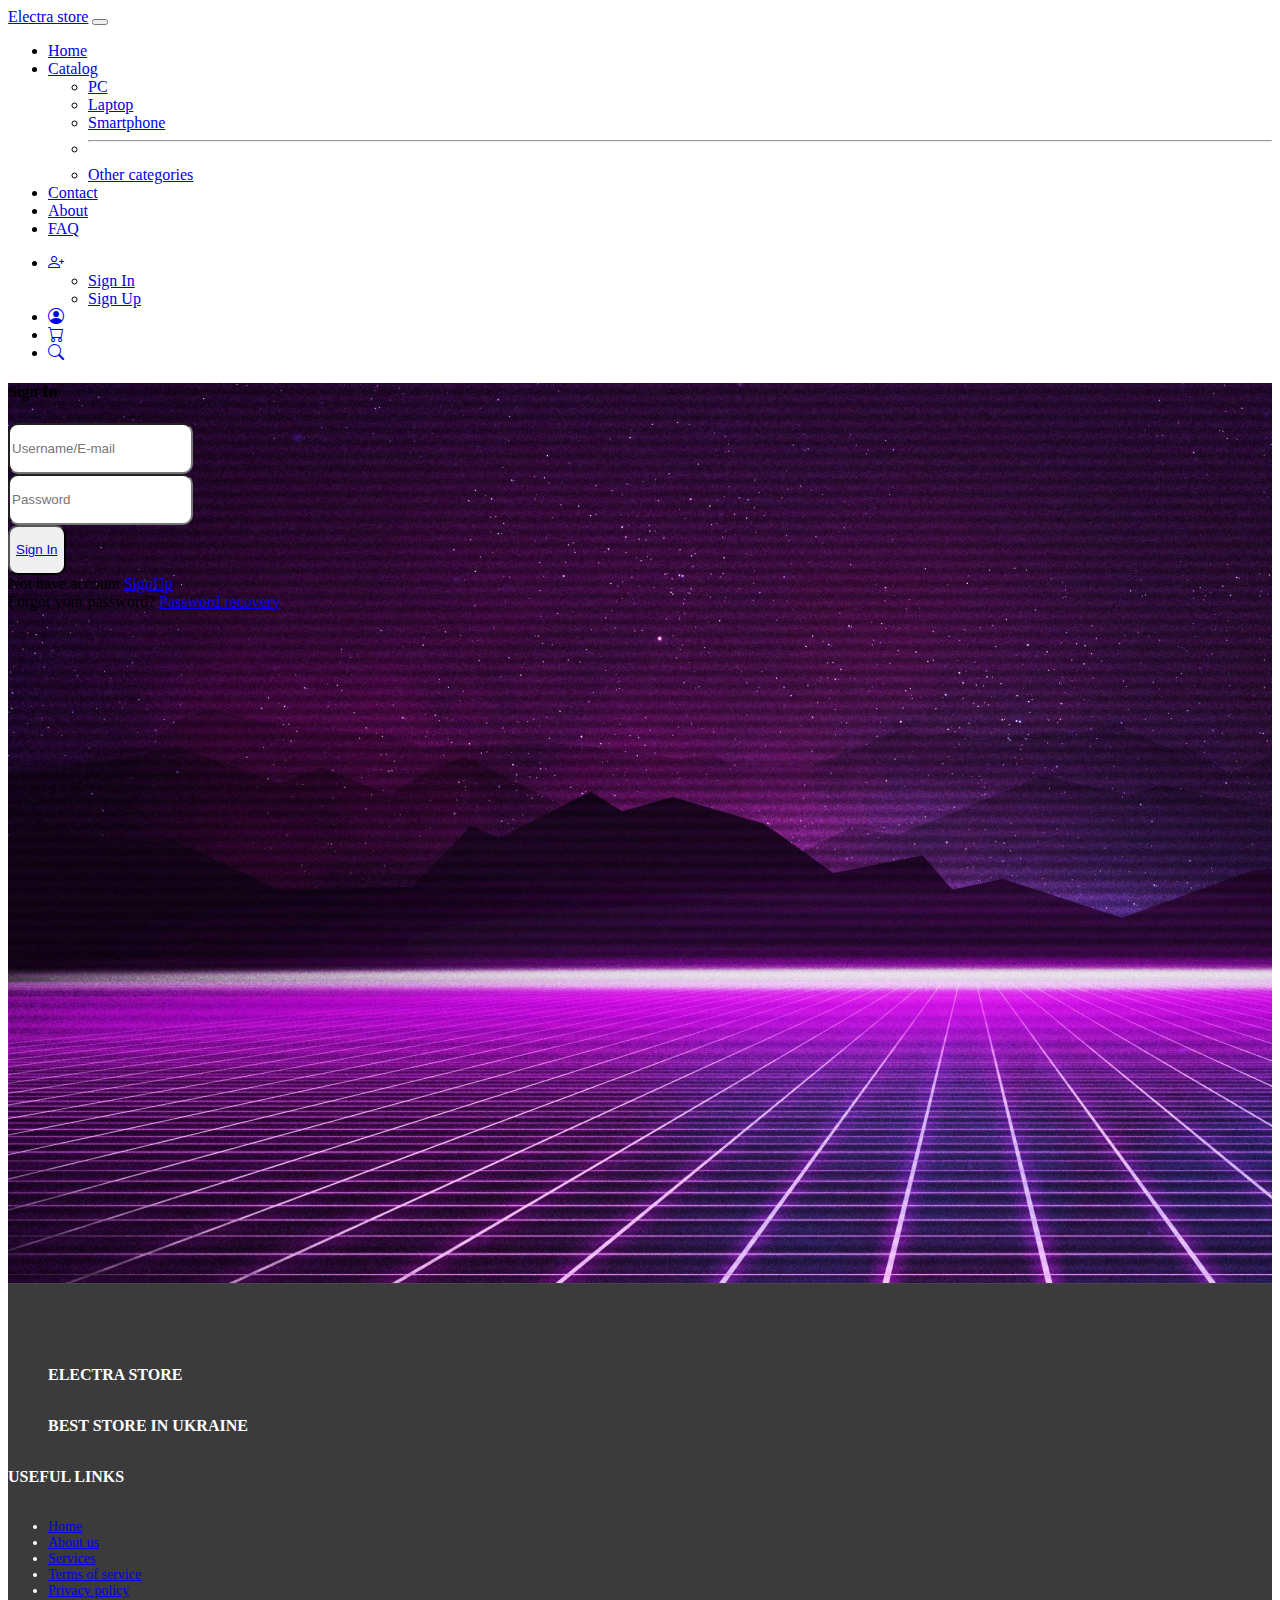
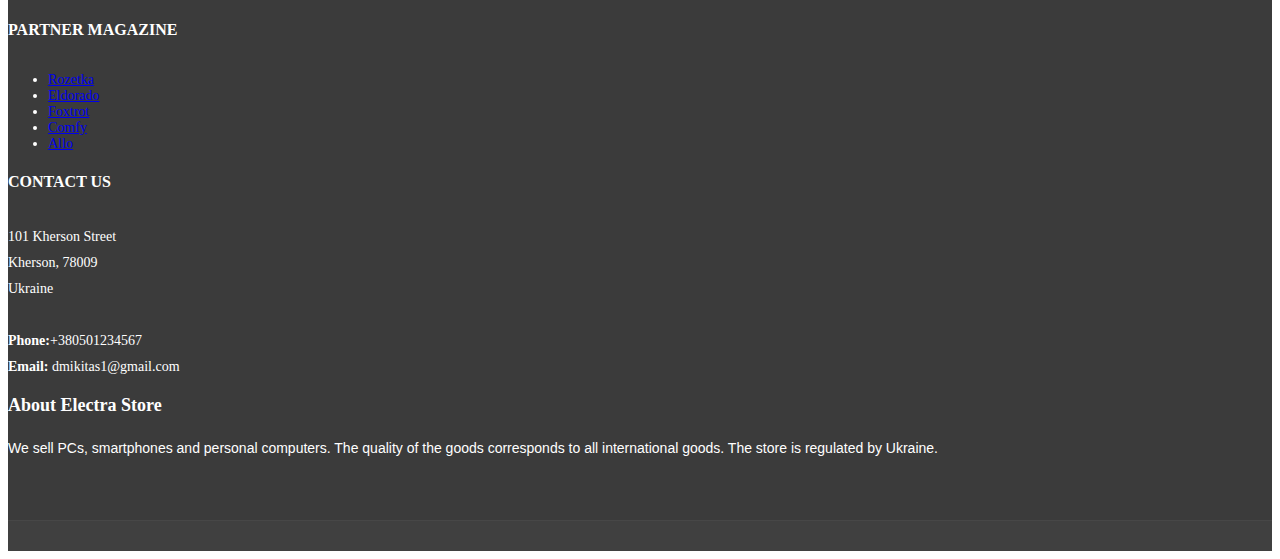
<file: signin.html>
<!DOCTYPE html>
<html lang="en">
<head>
  <meta charset="UTF-8">
  <meta http-equiv="X-UA-Compatible" content="IE=edge">
  <meta name="viewport" content="width=device-width, initial-scale=1.0">
  <title>Electra store</title>
  <link rel="preconnect" href="https://fonts.googleapis.com">
  <link rel="preconnect" href="https://fonts.gstatic.com" crossorigin>
  <link href="https://fonts.googleapis.com/css2?family=Montserrat:ital,wght@0,200;0,300;0,700;1,700&display=swap" rel="stylesheet">
  <!-- CSS only -->
  <link href="https://cdn.jsdelivr.net/npm/bootstrap@5.2.2/dist/css/bootstrap.min.css" rel="stylesheet" integrity="sha384-Zenh87qX5JnK2Jl0vWa8Ck2rdkQ2Bzep5IDxbcnCeuOxjzrPF/et3URy9Bv1WTRi" crossorigin="anonymous">
  <link rel="stylesheet" href="css/signin/style.css">
  <link rel="stylesheet" href="css/signin/img/">
  <link rel="stylesheet" href="https://cdn.jsdelivr.net/npm/bootstrap-icons@1.8.1/font/bootstrap-icons.css">
</head>
<body>
  <nav class="navbar navbar-expand-lg bg-light">
    <div class="container-fluid">
      <a class="navbar-brand" href="index.html">Electra store</a>
      <button class="navbar-toggler" type="button" data-bs-toggle="collapse" data-bs-target="#navbarSupportedContent" aria-controls="navbarSupportedContent" aria-expanded="false" aria-label="Toggle navigation">
        <span class="navbar-toggler-icon"></span>
      </button>
      <div class="collapse navbar-collapse" id="navbarSupportedContent">
        <ul class="navbar-nav me-auto mb-2 mb-lg-0">
          <li class="nav-item">
            <a class="nav-link" aria-current="page" href="index.html">Home</a>
          </li>
          <li class="nav-item dropdown">
            <a class="nav-link dropdown-toggle" href="#" role="button" data-bs-toggle="dropdown" aria-expanded="false">
              Catalog
            </a>
            <ul class="dropdown-menu">
              <li><a class="dropdown-item" href="pc.html">PC</a></li>
              <li><a class="dropdown-item" href="laptop.html">Laptop</a></li>
              <li><a class="dropdown-item" href="smartphone.html">Smartphone</a></li>
              <li><hr class="dropdown-divider"></li>
              <li><a class="dropdown-item" href="#">Other categories</a></li>
            </ul>
          </li>
          <li class="nav-item">
            <a class="nav-link" aria-current="page" href="contact.html">Contact</a>
          </li>
          <li class="nav-item">
            <a class="nav-link" aria-current="page" href="#">About</a>
          </li>
          <li class="nav-item">
            <a class="nav-link" aria-current="page" href="#">FAQ</a>
          </li>
        </ul>

        <ul class="navbar-nav ms-auto mb-2 mb-lg-0">
          <li class="nav-item dropdown">
            <a class="nav-link dropdown-toggle" href="#" role="button" data-bs-toggle="dropdown" aria-expanded="false"><i class="bi bi-person-plus"></i></a>
          <ul class="dropdown-menu">
            <li><a class="dropdown-item" href="signin.html">Sign In</a></li>
            <li><a class="dropdown-item" href="signup.html">Sign Up</a></li>
          </ul>
          </li>
          <li class="nav-item">
            <a class="nav-link" aria-current="page" href="cabinet.html"><i class="bi bi-person-circle"></i></a>
          </li>
          <li class="nav-item">
            <a class="nav-link" aria-current="page" href="cart.html"><i class="bi bi-cart"></i></a>
          </li>
          <li class="nav-item">
            <a class="nav-link" aria-current="page" href="#"><i class="bi bi-search"></i></a>
          </li>
        </ul>
      </div>
    </div>
  </nav>
  <div class="body-background">
    <div class="container-fluid d-flex justify-content-center align-items-center h-100">
       
       <div class="card p-3 text-center py-4">
           <h4>Sign In</h4>
           
           <div class="mt-3 px-3">
               <input class="form-control" placeholder="Username/E-mail">
           </div>
            
           <div class="mt-3 px-3">
               <input class="form-control" placeholder="Password">
           </div>
           
           <div class="mt-3 d-grid px-3">
               <button class=" btn-block btn-signup text-uppercase">
                   <span><a href="cabinet.html">Sign In</a></span>
               </button>
           </div>
           <div>
            <span>Not have account</span>
            <a href="signup.html" class="text-decoration-none">SignUp</a>
        </div>
        <div>
          <span>
            Forgot your password?</span>
          <a href="recovery.html" class="text-decoration-none">
            Password recovery</a>
      </div>
           </div>
       </div>
        
    </div> 
 </div>

 <footer id="footer">
  <div class="footer-top">
   <div class="container">
     <div class="row">
      <div class="col-lg-3 col-md-6">
        <ul> 
        <h4>Electra store</h4>
        <h4>Best store in Ukraine</h4>
       </ul> 
      </div> 
       <div class="col-lg-3 col-md-6 footer-links"> <h4>Useful Links</h4>
        <ul> 
        <li><i class="bx bx-chevron-right"></i>
        <a href="#">Home</a></li> <li><i class="bx bx-chevron-right"></i>
        <a href="#">About us</a></li> <li><i class="bx bx-chevron-right"></i>
        <a href="#">Services</a></li> <li><i class="bx bx-chevron-right"></i> <a href="#">Terms of service</a></li>
        <li><i class="bx bx-chevron-right"></i> <a href="#">Privacy policy</a></li> </ul> 
      </div> 
    <div class="col-lg-3 col-md-6 footer-links"> <h4>Partner magazine</h4>
    <ul> 
      <li><i class="bx bx-chevron-right"></i>
        <a href="#">Rozetka</a></li> <li><i class="bx bx-chevron-right"></i>
          <a href="#">Eldorado</a></li> <li><i class="bx bx-chevron-right"></i>
            <a href="#">Foxtrot</a></li> <li><i class="bx bx-chevron-right"></i>
              <a href="#">Comfy</a></li> <li><i class="bx bx-chevron-right"></i>
                <a href="#">Allo</a></li> </ul> 
                </div> 
                <div class="col-lg-3 col-md-6 footer-contact"> <h4>Contact Us</h4> <p> 101 Kherson Street <br> Kherson, 78009<br> Ukraine <br><br> <strong>Phone:</strong>+380501234567<br>
                   <strong>Email:</strong> dmikitas1@gmail.com<br> </p> 
                </div>
                <div class="col-lg-3 col-md-6 footer-info"> <h3>About Electra Store</h3>
                     <p>We sell PCs, smartphones and personal computers. The quality of the goods corresponds to all international goods. The store is regulated by Ukraine.</p>
                </div>
              </div>
             </div>
             </div>
</footer>


  <!-- JavaScript Bundle with Popper -->
  <script src="https://cdn.jsdelivr.net/npm/bootstrap@5.2.2/dist/js/bootstrap.bundle.min.js" integrity="sha384-OERcA2EqjJCMA+/3y+gxIOqMEjwtxJY7qPCqsdltbNJuaOe923+mo//f6V8Qbsw3" crossorigin="anonymous"></script>
</body>
</html>
</file>
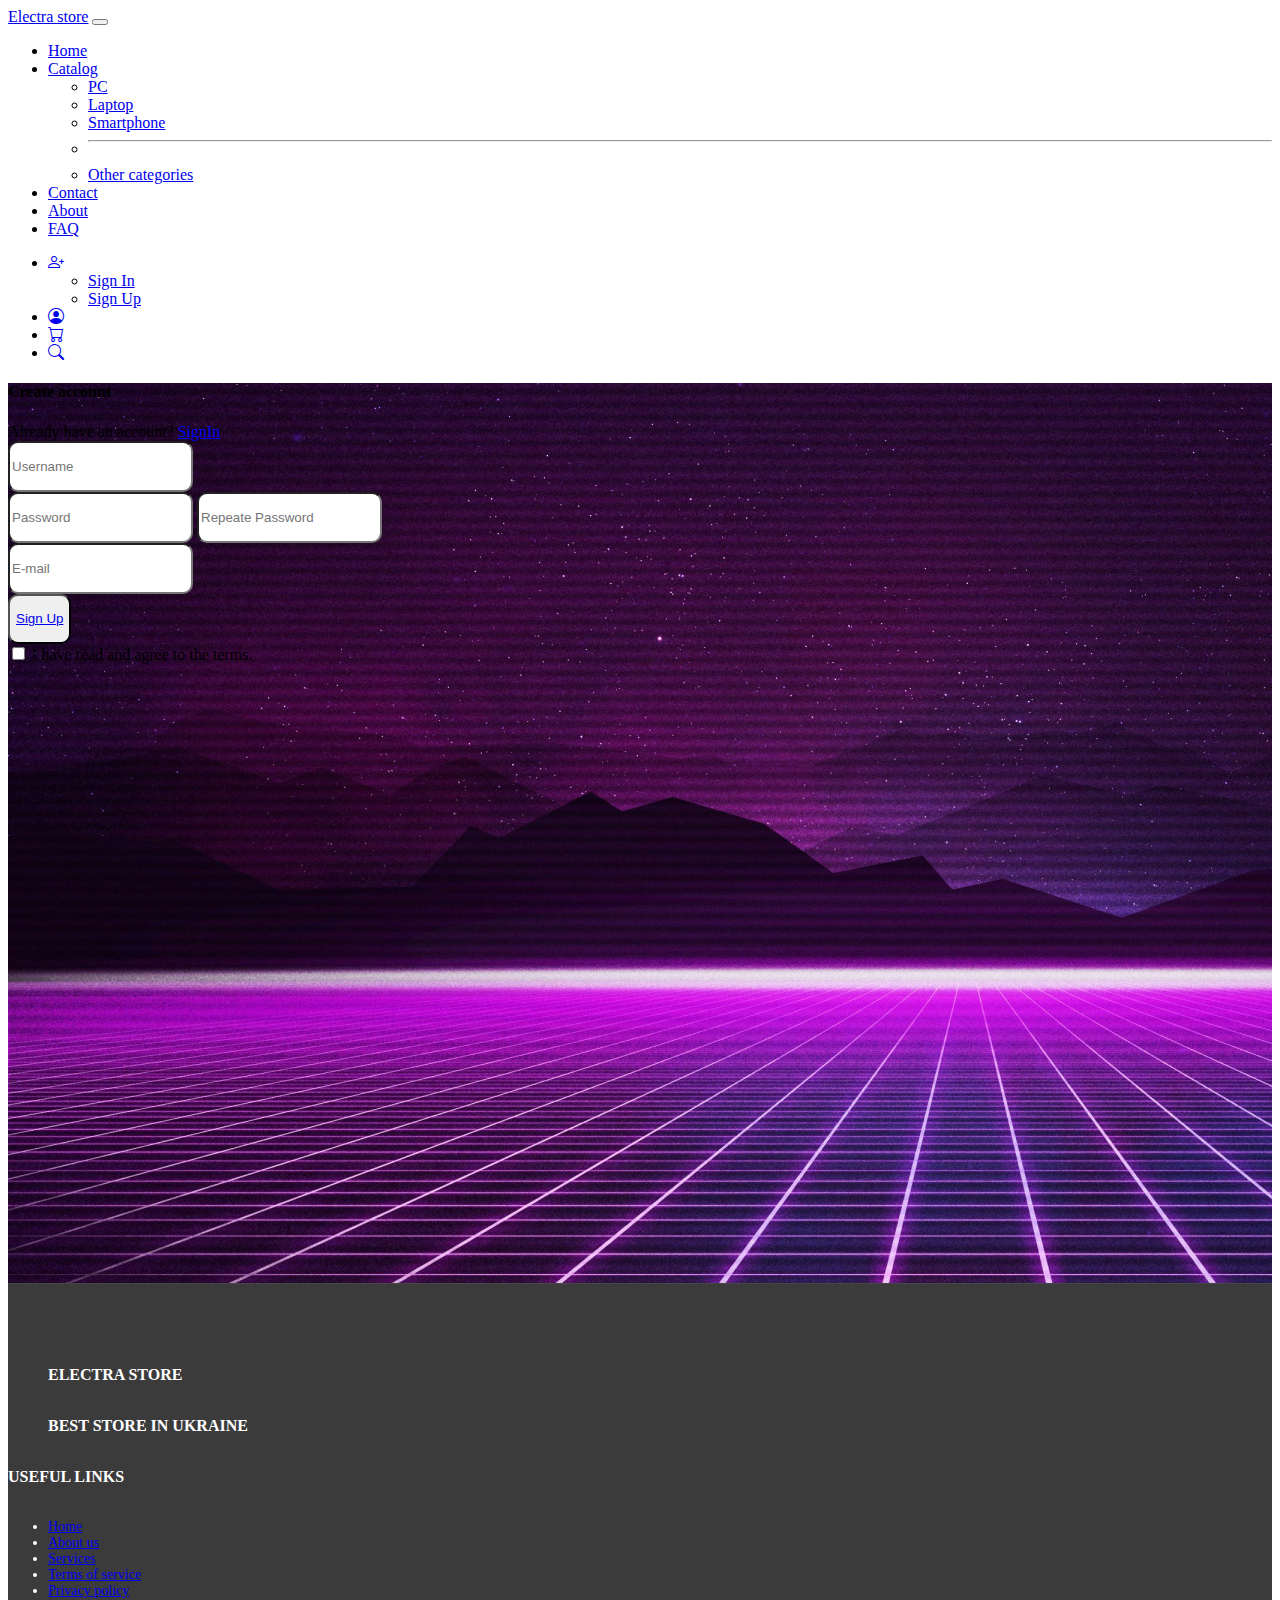
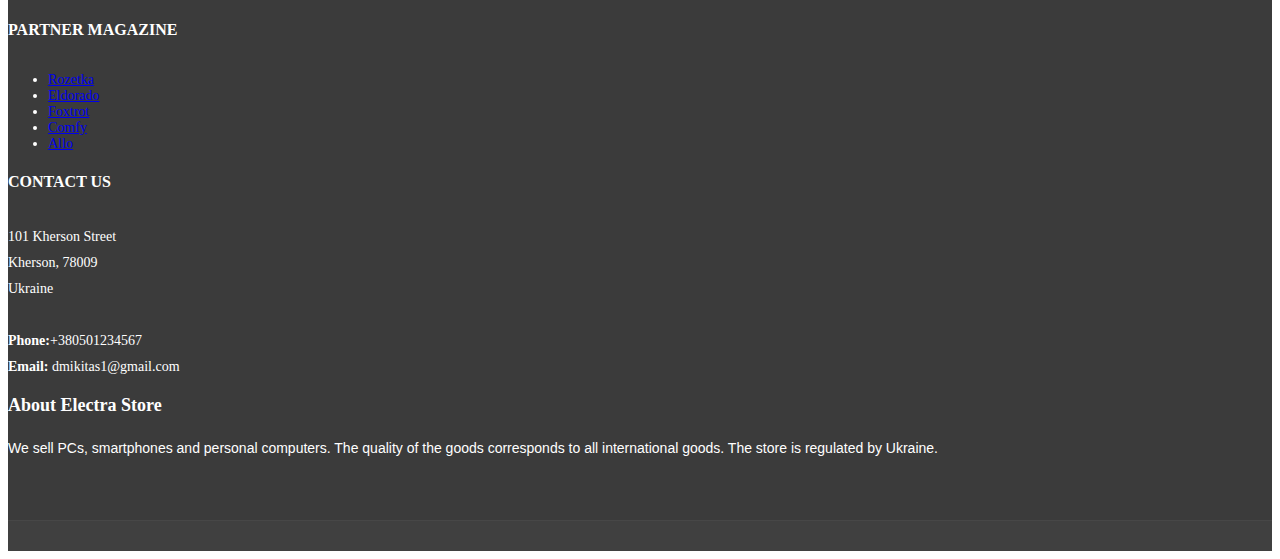
<file: signup.html>
<!DOCTYPE html>
<html lang="en">
<head>
  <meta charset="UTF-8">
  <meta http-equiv="X-UA-Compatible" content="IE=edge">
  <meta name="viewport" content="width=device-width, initial-scale=1.0">
  <title>Electra store</title>
  <link rel="preconnect" href="https://fonts.googleapis.com">
  <link rel="preconnect" href="https://fonts.gstatic.com" crossorigin>
  <link href="https://fonts.googleapis.com/css2?family=Montserrat:ital,wght@0,200;0,300;0,700;1,700&display=swap" rel="stylesheet">
  <!-- CSS only -->
  <link href="https://cdn.jsdelivr.net/npm/bootstrap@5.2.2/dist/css/bootstrap.min.css" rel="stylesheet" integrity="sha384-Zenh87qX5JnK2Jl0vWa8Ck2rdkQ2Bzep5IDxbcnCeuOxjzrPF/et3URy9Bv1WTRi" crossorigin="anonymous">
  <link rel="stylesheet" href="css/signup/style.css">
  <link rel="stylesheet" href="css/signup/img/background.jpg">
  <link rel="stylesheet" href="https://cdn.jsdelivr.net/npm/bootstrap-icons@1.8.1/font/bootstrap-icons.css">
</head>
<body>
  <nav class="navbar navbar-expand-lg bg-light">
    <div class="container-fluid">
      <a class="navbar-brand" href="index.html">Electra store</a>
      <button class="navbar-toggler" type="button" data-bs-toggle="collapse" data-bs-target="#navbarSupportedContent" aria-controls="navbarSupportedContent" aria-expanded="false" aria-label="Toggle navigation">
        <span class="navbar-toggler-icon"></span>
      </button>
      <div class="collapse navbar-collapse" id="navbarSupportedContent">
        <ul class="navbar-nav me-auto mb-2 mb-lg-0">
          <li class="nav-item">
            <a class="nav-link" aria-current="page" href="index.html">Home</a>
          </li>
          <li class="nav-item dropdown">
            <a class="nav-link dropdown-toggle" href="#" role="button" data-bs-toggle="dropdown" aria-expanded="false">
              Catalog
            </a>
            <ul class="dropdown-menu">
              <li><a class="dropdown-item" href="pc.html">PC</a></li>
              <li><a class="dropdown-item" href="laptop.html">Laptop</a></li>
              <li><a class="dropdown-item" href="smartphone.html">Smartphone</a></li>
              <li><hr class="dropdown-divider"></li>
              <li><a class="dropdown-item" href="#">Other categories</a></li>
            </ul>
          </li>
          <li class="nav-item">
            <a class="nav-link" aria-current="page" href="contact.html">Contact</a>
          </li>
          <li class="nav-item">
            <a class="nav-link" aria-current="page" href="#">About</a>
          </li>
          <li class="nav-item">
            <a class="nav-link" aria-current="page" href="#">FAQ</a>
          </li>
        </ul>

        <ul class="navbar-nav ms-auto mb-2 mb-lg-0">
          <li class="nav-item dropdown">
            <a class="nav-link dropdown-toggle" href="#" role="button" data-bs-toggle="dropdown" aria-expanded="false"><i class="bi bi-person-plus"></i></a>
          <ul class="dropdown-menu">
            <li><a class="dropdown-item" href="signin.html">Sign In</a></li>
            <li><a class="dropdown-item" href="signup.html">Sign Up</a></li>
          </ul>
          </li>
          <li class="nav-item">
            <a class="nav-link" aria-current="page" href="cabinet.html"><i class="bi bi-person-circle"></i></a>
          </li>
          <li class="nav-item">
            <a class="nav-link" aria-current="page" href="cart.html"><i class="bi bi-cart"></i></a>
          </li>
          <li class="nav-item">
            <a class="nav-link" aria-current="page" href="#"><i class="bi bi-search"></i></a>
          </li>
        </ul>
      </div>
    </div>
  </nav>
  <div class="body-background">
    <div class="container-fluid d-flex justify-content-center align-items-center h-100">
       
       <div class="card p-3 text-center py-4">
           <h4>Create account</h4>
           <div>
               <span>Already have an account?</span>
               <a href="signin.html" class="text-decoration-none">SignIn</a>
           </div>
           
           <div class="mt-3 px-3">
               <input class="form-control" placeholder="Username">
           </div>
           
           <div class="input-group px-3 mt-3">
               <input type="text" class="form-control" placeholder="Password" aria-label="Password">
               <span></span>
               <input type="text" class="form-control" placeholder="Repeate Password" aria-label="Server">
           </div>
            
           <div class="mt-3 px-3">
               <input class="form-control" placeholder="E-mail">
           </div>
           
           <div class="mt-3 d-grid px-3">
               <button class=" btn-block btn-signup text-uppercase">
                   <span><a href="cabinet.html">Sign Up</a></span>
               </button>
           </div>
           
           <div class="px-3">
               <div class="mt-2 form-check d-flex flex-row">
               <input class="form-check-input" type="checkbox" value="" id="services">
               <label class="form-check-label ms-2" for="services">
                 I have read and agree to the terms.
               </label>
             </div>
           </div>
       </div>
        
    </div> 
 </div>
 <footer id="footer">
  <div class="footer-top">
   <div class="container">
     <div class="row">
      <div class="col-lg-3 col-md-6">
        <ul> 
        <h4>Electra store</h4>
        <h4>Best store in Ukraine</h4>
       </ul> 
      </div> 
       <div class="col-lg-3 col-md-6 footer-links"> <h4>Useful Links</h4>
        <ul> 
        <li><i class="bx bx-chevron-right"></i>
        <a href="#">Home</a></li> <li><i class="bx bx-chevron-right"></i>
        <a href="#">About us</a></li> <li><i class="bx bx-chevron-right"></i>
        <a href="#">Services</a></li> <li><i class="bx bx-chevron-right"></i> <a href="#">Terms of service</a></li>
        <li><i class="bx bx-chevron-right"></i> <a href="#">Privacy policy</a></li> </ul> 
      </div> 
    <div class="col-lg-3 col-md-6 footer-links"> <h4>Partner magazine</h4>
    <ul> 
      <li><i class="bx bx-chevron-right"></i>
        <a href="#">Rozetka</a></li> <li><i class="bx bx-chevron-right"></i>
          <a href="#">Eldorado</a></li> <li><i class="bx bx-chevron-right"></i>
            <a href="#">Foxtrot</a></li> <li><i class="bx bx-chevron-right"></i>
              <a href="#">Comfy</a></li> <li><i class="bx bx-chevron-right"></i>
                <a href="#">Allo</a></li> </ul> 
                </div> 
                <div class="col-lg-3 col-md-6 footer-contact"> <h4>Contact Us</h4> <p> 101 Kherson Street <br> Kherson, 78009<br> Ukraine <br><br> <strong>Phone:</strong>+380501234567<br>
                   <strong>Email:</strong> dmikitas1@gmail.com<br> </p> 
                </div>
                <div class="col-lg-3 col-md-6 footer-info"> <h3>About Electra Store</h3>
                     <p>We sell PCs, smartphones and personal computers. The quality of the goods corresponds to all international goods. The store is regulated by Ukraine.</p>
                </div>
              </div>
             </div>
             </div>
</footer>


  <!-- JavaScript Bundle with Popper -->
  <script src="https://cdn.jsdelivr.net/npm/bootstrap@5.2.2/dist/js/bootstrap.bundle.min.js" integrity="sha384-OERcA2EqjJCMA+/3y+gxIOqMEjwtxJY7qPCqsdltbNJuaOe923+mo//f6V8Qbsw3" crossorigin="anonymous"></script>
</body>
</html>
</file>
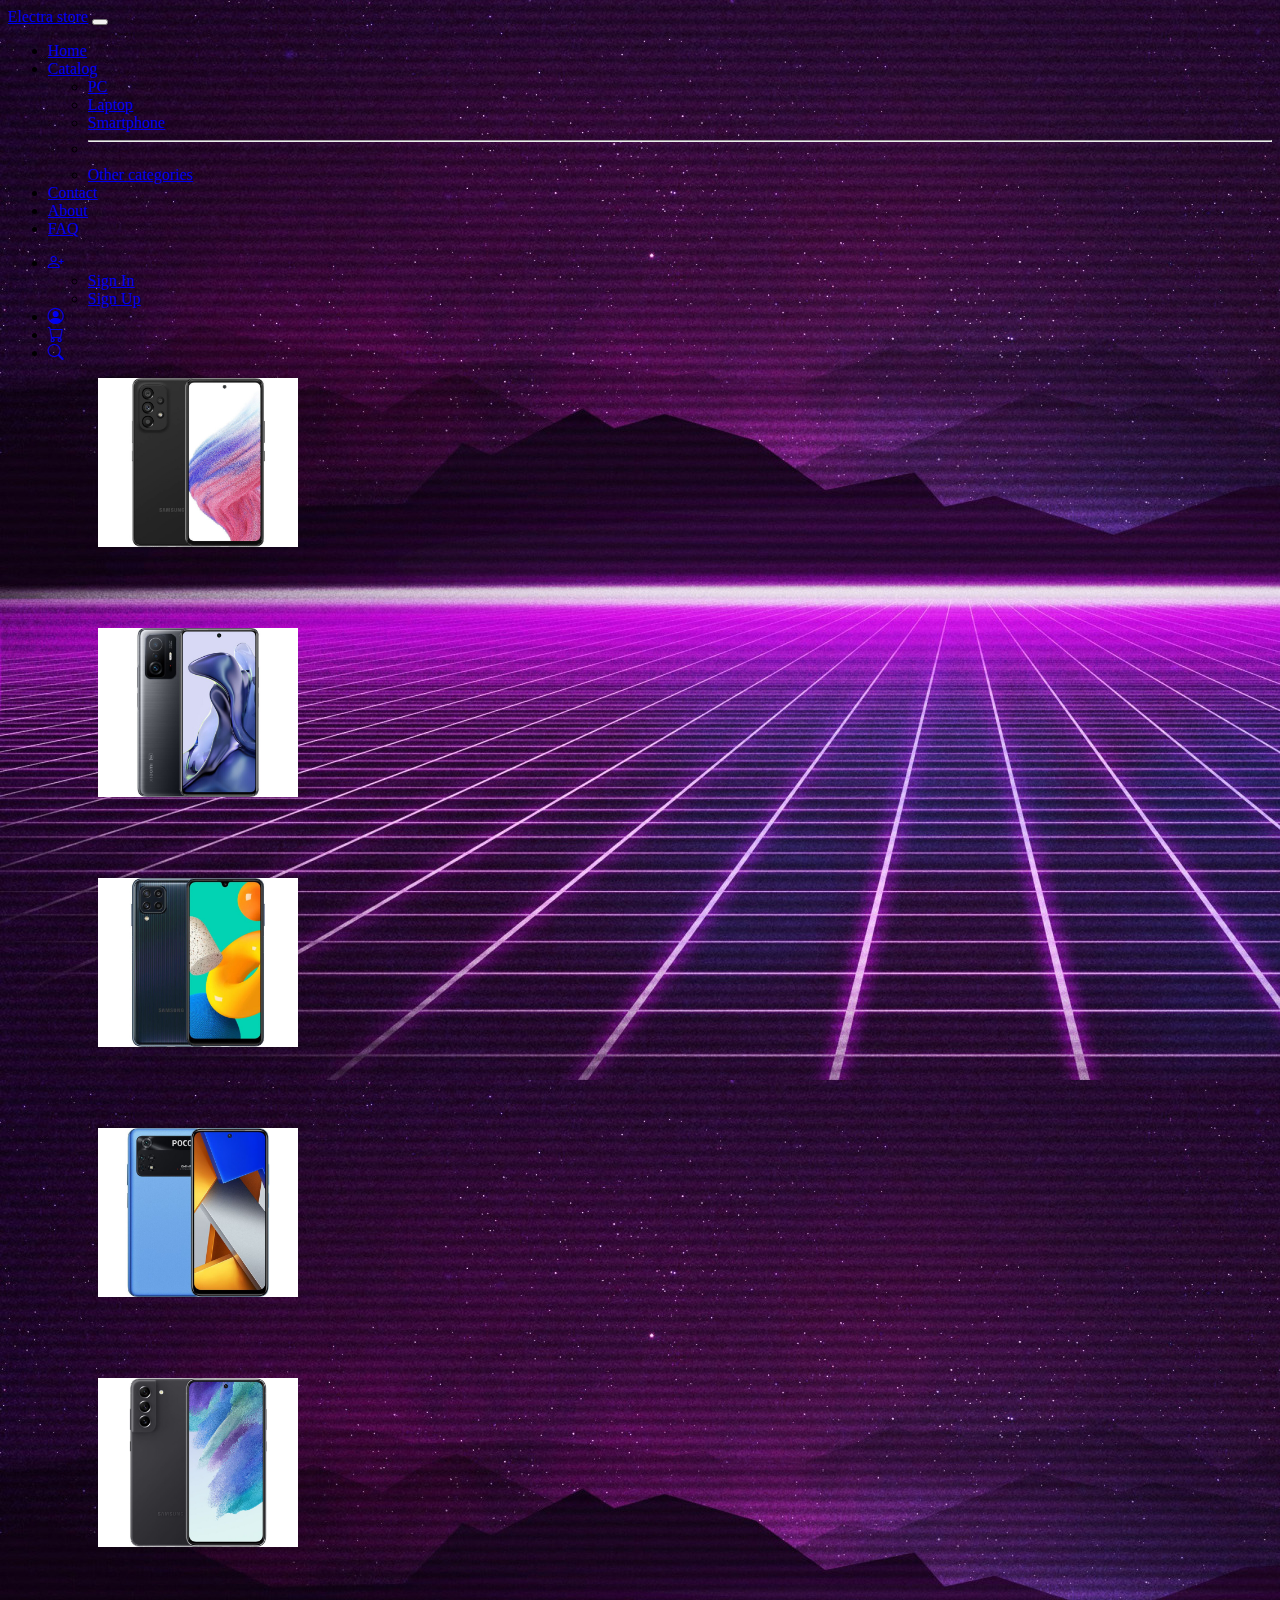
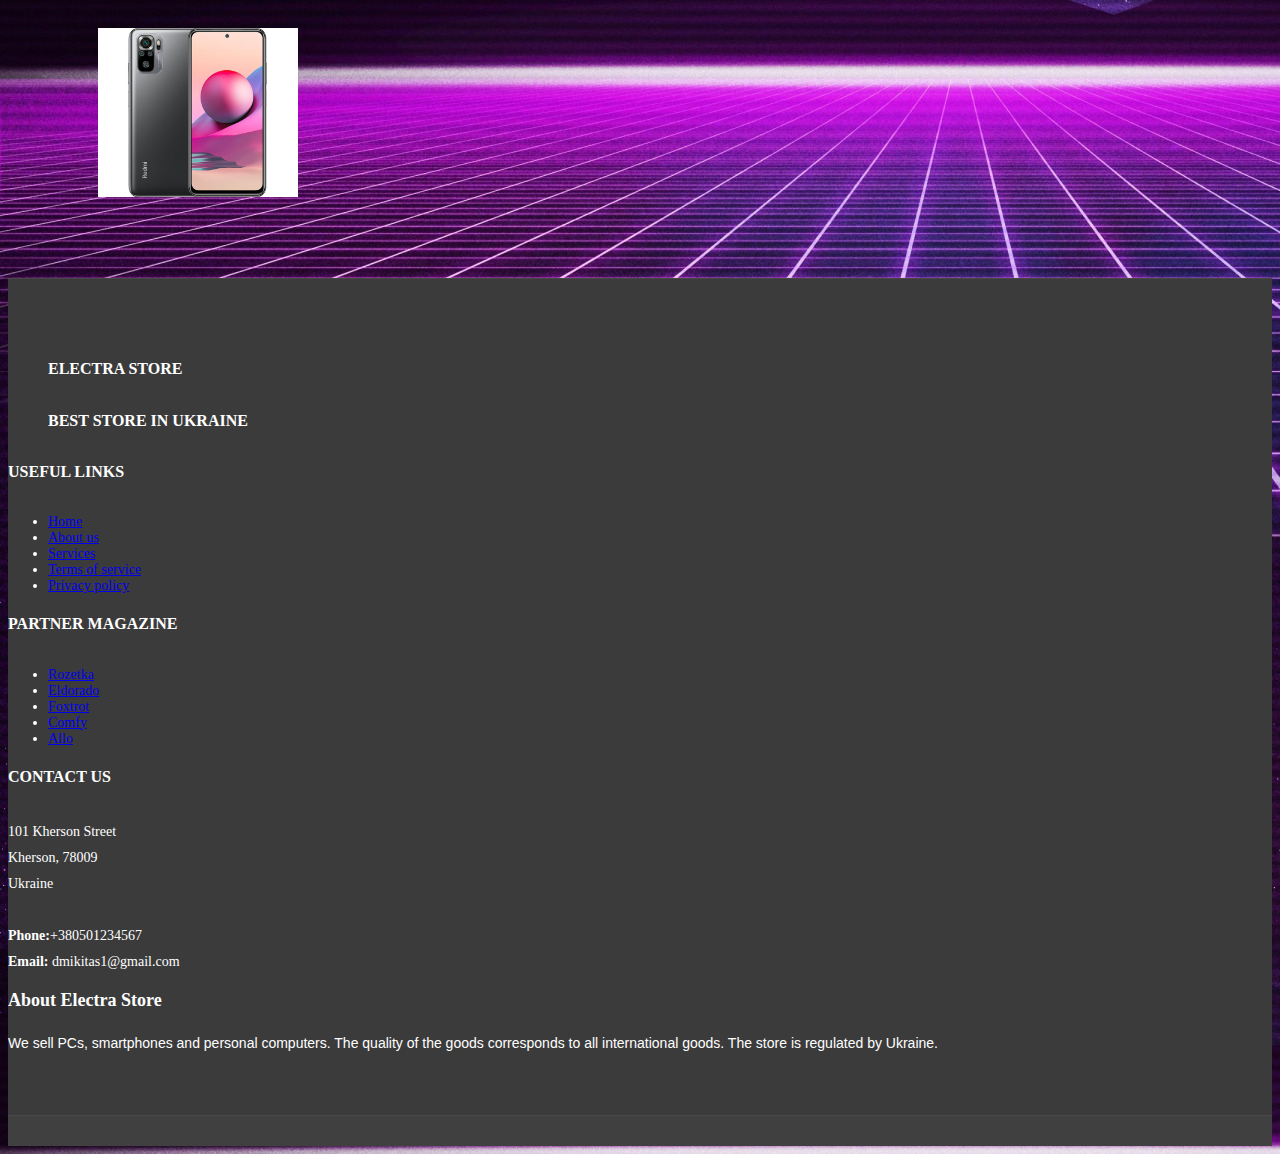
<file: smartphone.html>
<!DOCTYPE html>
<html lang="en">
<head>
  <meta charset="UTF-8">
  <meta http-equiv="X-UA-Compatible" content="IE=edge">
  <meta name="viewport" content="width=device-width, initial-scale=1.0">
  <title>Electra store</title>
  <link rel="preconnect" href="https://fonts.googleapis.com">
  <link rel="preconnect" href="https://fonts.gstatic.com" crossorigin>
  <link href="https://fonts.googleapis.com/css2?family=Montserrat:ital,wght@0,200;0,300;0,700;1,700&display=swap" rel="stylesheet">
  <!-- CSS only -->
  <link href="https://cdn.jsdelivr.net/npm/bootstrap@5.2.2/dist/css/bootstrap.min.css" rel="stylesheet" integrity="sha384-Zenh87qX5JnK2Jl0vWa8Ck2rdkQ2Bzep5IDxbcnCeuOxjzrPF/et3URy9Bv1WTRi" crossorigin="anonymous">
  <link rel="stylesheet" href="css/smartphone/style.css">
  <link rel="stylesheet" href="css/smartphone/img/">
  <link rel="stylesheet" href="https://cdn.jsdelivr.net/npm/bootstrap-icons@1.8.1/font/bootstrap-icons.css">
</head>
<body>
  <nav class="navbar navbar-expand-lg bg-light">
    <div class="container-fluid">
      <a class="navbar-brand" href="index.html">Electra store</a>
      <button class="navbar-toggler" type="button" data-bs-toggle="collapse" data-bs-target="#navbarSupportedContent" aria-controls="navbarSupportedContent" aria-expanded="false" aria-label="Toggle navigation">
        <span class="navbar-toggler-icon"></span>
      </button>
      <div class="collapse navbar-collapse" id="navbarSupportedContent">
        <ul class="navbar-nav me-auto mb-2 mb-lg-0">
          <li class="nav-item">
            <a class="nav-link" aria-current="page" href="index.html">Home</a>
          </li>
          <li class="nav-item dropdown">
            <a class="nav-link dropdown-toggle" href="#" role="button" data-bs-toggle="dropdown" aria-expanded="false">
              Catalog
            </a>
            <ul class="dropdown-menu">
              <li><a class="dropdown-item" href="pc.html">PC</a></li>
              <li><a class="dropdown-item" href="laptop.html">Laptop</a></li>
              <li><a class="dropdown-item" href="smartphone.html">Smartphone</a></li>
              <li><hr class="dropdown-divider"></li>
              <li><a class="dropdown-item" href="#">Other categories</a></li>
            </ul>
          </li>
          <li class="nav-item">
            <a class="nav-link" aria-current="page" href="contact.html">Contact</a>
          </li>
          <li class="nav-item">
            <a class="nav-link" aria-current="page" href="#">About</a>
          </li>
          <li class="nav-item">
            <a class="nav-link" aria-current="page" href="#">FAQ</a>
          </li>
        </ul>

        <ul class="navbar-nav ms-auto mb-2 mb-lg-0">
          <li class="nav-item dropdown">
            <a class="nav-link dropdown-toggle" href="#" role="button" data-bs-toggle="dropdown" aria-expanded="false"><i class="bi bi-person-plus"></i></a>
          <ul class="dropdown-menu">
            <li><a class="dropdown-item" href="signin.html">Sign In</a></li>
            <li><a class="dropdown-item" href="signup.html">Sign Up</a></li>
          </ul>
          </li>
          <li class="nav-item">
            <a class="nav-link" aria-current="page" href="cabinet.html"><i class="bi bi-person-circle"></i></a>
          </li>
          <li class="nav-item">
            <a class="nav-link" aria-current="page" href="cart.html"><i class="bi bi-cart"></i></a>
          </li>
          <li class="nav-item">
            <a class="nav-link" aria-current="page" href="#"><i class="bi bi-search"></i></a>
          </li>
        </ul>
      </div>
    </div>
  </nav>
  <div class="container mt-5 mb-5"> <div class="row g-2">
    <div class="col-md-4 d-flex justify-content-center">
      <div class="card p-2"> <div class="text-center">
       <img src="css/smartphone/img/s1.jpg" class="img-fluid" width="200" />
     </div>
    <div class="content"> 
     <div class="d-flex justify-content-between align-items-center">
       <span class="category">Smartphone</span> 
       <span class="price">$500</span> 
     </div> <p>Samsung Galaxy A53 5G 6/128Gb BLACK(SM-A536EZKDSEK)</p>
     <div class="buttons d-flex justify-content-center">
       <button class="btn btn-outline-primary mr-1"><a href="cart.html">Buy Now</a></button> 
       <button class="btn btn-primary">Add to cart</button>
     </div> 
   </div>
  </div>
 </div>
 <div class="col-md-4 d-flex justify-content-center"> 
   <div class="card p-2">
      <div class="text-center"> <img src="css/smartphone/img/s2.jpg" class="img-fluid" width="200" /> 
     </div> <div class="content">
        <div class="d-flex justify-content-between align-items-center"> <span class="category">Smartphone</span>
          <span class="price">$300</span>
        </div> <p>Xiaomi 11T 8/128GB Meteorite Gray</p> <div class="buttons d-flex justify-content-center">
          <button class="btn btn-outline-primary mr-1"><a href="cart.html">Buy Now</a></button>
          <button class="btn btn-primary">Add to cart</button> 
         </div> 
       </div> 
     </div> 
   </div> 
   <div class="col-md-4 d-flex justify-content-center"> 
     <div class="card p-2"> <div class="text-center"> <img src="css/smartphone/img/s3.jpg" class="img-fluid" width="200" /> 
   </div>
   <div class="content">
     <div class="d-flex justify-content-between align-items-center"> <span class="category">Smartphone</span>
       <span class="price">$370</span> 
     </div> 
     <p>Xiaomi 11T 8/128GB Meteorite Gray</p> <div class="buttons d-flex justify-content-center"> <button class="btn btn-outline-primary mr-1"><a href="cart.html">Buy Now</a></button> 
     <button class="btn btn-primary">Add to cart</button> 
   </div> 
 </div> 
 </div> 
 </div> 
 </div>
 </div>
 <div class="container mt-5 mb-5"> <div class="row g-2">
   <div class="col-md-4 d-flex justify-content-center">
     <div class="card p-2"> <div class="text-center">
      <img src="css/smartphone/img/s4.jpg" class="img-fluid" width="200" />
    </div>
   <div class="content"> 
    <div class="d-flex justify-content-between align-items-center">
      <span class="category">Smartphone</span> 
      <span class="price">$420</span> 
    </div> <p>Xiaomi 11T 8/128GB Meteorite Gray</p>
    <div class="buttons d-flex justify-content-center">
      <button class="btn btn-outline-primary mr-1"><a href="cart.html">Buy Now</a></button> 
      <button class="btn btn-primary">Add to cart</button>
    </div> 
  </div>
 </div>
 </div>
 <div class="col-md-4 d-flex justify-content-center"> 
  <div class="card p-2">
     <div class="text-center"> <img src="css/smartphone/img/s5.jpg" class="img-fluid" width="200" /> 
    </div> <div class="content">
       <div class="d-flex justify-content-between align-items-center"> <span class="category">Smartphone</span>
         <span class="price">$345</span>
       </div> <p>Samsung Galaxy S21 FE 6/128Gb Gray(SM-G990BZAFSEK)</p> <div class="buttons d-flex justify-content-center">
         <button class="btn btn-outline-primary mr-1"><a href="cart.html">Buy Now</a></button>
         <button class="btn btn-primary">Add to cart</button> 
        </div> 
      </div> 
    </div> 
  </div> 
  <div class="col-md-4 d-flex justify-content-center"> 
    <div class="card p-2"> <div class="text-center"> <img src="css/smartphone/img/s6.jpg" class="img-fluid" width="200" /> 
  </div>
  <div class="content">
    <div class="d-flex justify-content-between align-items-center"> <span class="category">Smartphone</span>
      <span class="price">$456</span> 
    </div> 
    <p>Xiaomi Redmi Note 10S 6/128GB Onyx Gray(MZB08Y2EU)</p> <div class="buttons d-flex justify-content-center"> <button class="btn btn-outline-primary mr-1"><a href="cart.html">Buy Now</a></button> 
    <button class="btn btn-primary">Add to cart</button> 
  </div> 
 </div> 
 </div> 
 </div> 
 </div>
 </div>
 <footer id="footer">
  <div class="footer-top">
   <div class="container">
     <div class="row">
      <div class="col-lg-3 col-md-6">
        <ul> 
        <h4>Electra store</h4>
        <h4>Best store in Ukraine</h4>
       </ul> 
      </div> 
       <div class="col-lg-3 col-md-6 footer-links"> <h4>Useful Links</h4>
        <ul> 
        <li><i class="bx bx-chevron-right"></i>
        <a href="#">Home</a></li> <li><i class="bx bx-chevron-right"></i>
        <a href="#">About us</a></li> <li><i class="bx bx-chevron-right"></i>
        <a href="#">Services</a></li> <li><i class="bx bx-chevron-right"></i> <a href="#">Terms of service</a></li>
        <li><i class="bx bx-chevron-right"></i> <a href="#">Privacy policy</a></li> </ul> 
      </div> 
    <div class="col-lg-3 col-md-6 footer-links"> <h4>Partner magazine</h4>
    <ul> 
      <li><i class="bx bx-chevron-right"></i>
        <a href="#">Rozetka</a></li> <li><i class="bx bx-chevron-right"></i>
          <a href="#">Eldorado</a></li> <li><i class="bx bx-chevron-right"></i>
            <a href="#">Foxtrot</a></li> <li><i class="bx bx-chevron-right"></i>
              <a href="#">Comfy</a></li> <li><i class="bx bx-chevron-right"></i>
                <a href="#">Allo</a></li> </ul> 
                </div> 
                <div class="col-lg-3 col-md-6 footer-contact"> <h4>Contact Us</h4> <p> 101 Kherson Street <br> Kherson, 78009<br> Ukraine <br><br> <strong>Phone:</strong>+380501234567<br>
                   <strong>Email:</strong> dmikitas1@gmail.com<br> </p> 
                </div>
                <div class="col-lg-3 col-md-6 footer-info"> <h3>About Electra Store</h3>
                     <p>We sell PCs, smartphones and personal computers. The quality of the goods corresponds to all international goods. The store is regulated by Ukraine.</p>
                </div>
              </div>
             </div>
             </div>
</footer>


  <!-- JavaScript Bundle with Popper -->
  <script src="https://cdn.jsdelivr.net/npm/bootstrap@5.2.2/dist/js/bootstrap.bundle.min.js" integrity="sha384-OERcA2EqjJCMA+/3y+gxIOqMEjwtxJY7qPCqsdltbNJuaOe923+mo//f6V8Qbsw3" crossorigin="anonymous"></script>
</body>
</html>
</file>
<file: css/style.css>
.body-background{
  background-image: url(img/background.jpg);
}

body {
  background-color: #eee
}

.h1{
  position: relative;
  justify-content: center;
  align-items: center;
}
.container {
  height: 100vh;
  display: flex;
  justify-content: center;
  align-items: center
}

.card1 {
  position: relative;
  width: 400px;
  height: 250px;
  border-radius: 10px;
  display: flex;
  align-items: center;
  justify-content: center;
  transition: 2s
}

.circle {
  position: absolute;
  top: 0;
  left: 0;
  width: 100%;
  height: 100%;
  color: #fff;
  overflow: hidden;
  border-radius: 10px;
  z-index: 5
}

.circle::before {
  content: "";
  position: absolute;
  top: 0;
  left: 0;
  width: 100%;
  height: 100%;
  background-color: #0d0d0d;
  clip-path: circle(120px at 50% 50%);
  transition: 0.9s;
  z-index: 10
}

.card1:hover .circle::before {
  clip-path: circle(400px at 50% 50%)
}

.card1 img {
  z-index: 10;
  position: absolute;
  transition: 0.5s;
}

.card1:hover img {
  height: 250px;
  width: 300px;
  top: -20%;
  right: -20%
}

.card1 .content {
  position: absolute;
  opacity: 0;
  color: #fff;
  top: 40px;
  width: 200px;
  left: 20px;
  z-index: 20;
  transition: 0.4s
}

.content p {
  font-size: 13px
}

.content button {
  width: 90px;
  height: 35px;
  border: none;
  background-color: #ffffffb8;
  color: #fff;
  font-size: 14px;
  border-radius: 4px
}

.content button:hover {
  background-color: blue
}

.card1:hover .content {
  opacity: 1
}

#footer
{background: #404040;
  padding: 0 0 30px 0;
  color: #fff;
  font-size: 14px;
  min-height:100%}#footer 
  .footer-top{
    background: #3b3b3b;
    border-top: 1px solid #474747;
    border-bottom: 1px solid #474747;
    padding: 60px 0 30px 0;
    min-height:100%}#footer
.footer-top .footer-info{
  margin-bottom: 30px}#footer
.footer-top .footer-info h3{
  font-size: 18px;
  margin: 0 0 20px 0;
  padding: 2px 0 2px 0;
  line-height: 1;
  font-weight: 700}#footer
.footer-top .footer-info p{
  font-size: 14px;
  line-height: 24px;
  margin-bottom: 0;
  font-family: "Raleway", sans-serif;
  color: #fff}#footer
.footer-top h4{
  font-size: 16px;
  font-weight: bold;
  color: #fff;
  text-transform: uppercase;
  position: relative;
  padding-bottom: 12px}#footer
.footer-top .footer-contact p{
  line-height: 26px}
</file>
<file: css/cart/style.css>
body{
  background-image: url(img/background.jpg);
}

  .number-input input[type="number"] {
  -webkit-appearance: textfield;
  -moz-appearance: textfield;
  appearance: textfield;
  }
  
  .number-input button {
  background-color: transparent;
  border: none;
  align-items: center;
  justify-content: center;
  cursor: pointer;
  margin: 0;
  position: relative;
  }
  
  .number-input button:before,
  .number-input button:after {
  display: inline-block;
  position: absolute;
  content: '';
  height: 2px;
  transform: translate(-50%, -50%);
  }
  
  .number-input button.plus:after {
  transform: translate(-50%, -50%) rotate(90deg);
  }
  
  .number-input input[type=number] {
  text-align: center;
  }
  
  .number-input.number-input {
  border: 1px solid #ced4da;
  width: 10rem;
  border-radius: .25rem;
  }
  
  .number-input.number-input button {
  width: 2.6rem;
  height: .7rem;
  }
  
  .number-input.number-input button.minus {
  padding-left: 10px;
  }
  
  .number-input.number-input button:before,
  .number-input.number-input button:after {
  width: .7rem;
  background-color: #495057;
  }
  
  .number-input.number-input input[type=number] {
  max-width: 4rem;
  padding: .5rem;
  border: 1px solid #ced4da;
  border-width: 0 1px;
  font-size: 1rem;
  height: 2rem;
  color: #495057;
  }


  #footer
  {background: #404040;
    padding: 0 0 30px 0;
    color: #fff;
    font-size: 14px;
    min-height:100%}#footer 
    .footer-top{
      background: #3b3b3b;
      border-top: 1px solid #474747;
      border-bottom: 1px solid #474747;
      padding: 60px 0 30px 0;
      min-height:100%}#footer
  .footer-top .footer-info{
    margin-bottom: 30px}#footer
  .footer-top .footer-info h3{
    font-size: 18px;
    margin: 0 0 20px 0;
    padding: 2px 0 2px 0;
    line-height: 1;
    font-weight: 700}#footer
  .footer-top .footer-info p{
    font-size: 14px;
    line-height: 24px;
    margin-bottom: 0;
    font-family: "Raleway", sans-serif;
    color: #fff}#footer
  .footer-top h4{
    font-size: 16px;
    font-weight: bold;
    color: #fff;
    text-transform: uppercase;
    position: relative;
    padding-bottom: 12px}#footer
  .footer-top .footer-contact p{
    line-height: 26px}
</file>
<file: css/contact/style.css>
body {
  background-image: url(img/background.jpg);
} 

.contact-clean {
  background-image: url(img/background.jpg);
  padding: 80px 0;
}

@media (max-width:767px) {
  .contact-clean {
    padding: 20px 0;
  }
} 

.contact-clean form {
  max-width: 480px;
  width: 90%;
  margin: 0 auto;
  background-color: #ffffff;
  padding: 40px;
  border-radius: 4px;
  color: #505e6c;
  box-shadow: 1px 1px 5px rgba(0,0,0,0.1);
}

@media (max-width:767px) {
  .contact-clean form {
    padding: 30px;
  }
}

.contact-clean h2 {
  margin-top: 5px;
  font-weight: bold;
  font-size: 28px;
  margin-bottom: 36px;
  color: inherit;
}

.contact-clean .form-group:last-child {
  margin-bottom: 5px;
}

.contact-clean form .form-control {
  background: #fff;
  border-radius: 2px;
  box-shadow: 1px 1px 1px rgba(0,0,0,0.05);
  outline: none;
  color: inherit;
  padding-left: 12px;
  height: 42px;
}

.contact-clean form .form-control:focus {
  border: 1px solid #b2b2b2;
}

.contact-clean form textarea.form-control {
  min-height: 100px;
  max-height: 260px;
  padding-top: 10px;
  resize: vertical;
  resize: none;
}

.contact-clean form .btn {
  padding: 16px 32px;
  border: none;
  background: none;
  box-shadow: none;
  text-shadow: none;
  opacity: 0.9;
  text-transform: uppercase;
  font-weight: bold;
  font-size: 13px;
  letter-spacing: 0.4px;
  line-height: 1;
  outline: none !important;
}

.contact-clean form .btn:hover {
  opacity: 1;
}

.contact-clean form .btn:active {
  transform: translateY(1px);
}

.contact-clean form .btn-primary {
  background-color: #000000;
  margin-top: 15px;
  color: #fff;
}
#footer
{background: #404040;
  padding: 0 0 30px 0;
  color: #fff;
  font-size: 14px;
  min-height:100%}#footer 
  .footer-top{
    background: #3b3b3b;
    border-top: 1px solid #474747;
    border-bottom: 1px solid #474747;
    padding: 60px 0 30px 0;
    min-height:100%}#footer
.footer-top .footer-info{
  margin-bottom: 30px}#footer
.footer-top .footer-info h3{
  font-size: 18px;
  margin: 0 0 20px 0;
  padding: 2px 0 2px 0;
  line-height: 1;
  font-weight: 700}#footer
.footer-top .footer-info p{
  font-size: 14px;
  line-height: 24px;
  margin-bottom: 0;
  font-family: "Raleway", sans-serif;
  color: #fff}#footer
.footer-top h4{
  font-size: 16px;
  font-weight: bold;
  color: #fff;
  text-transform: uppercase;
  position: relative;
  padding-bottom: 12px}#footer
.footer-top .footer-contact p{
  line-height: 26px}
</file>
<file: css/laptop/style.css>
body{
  background-image: url(img/background.jpg);
}
.height-100 {
  height: 100vh
}

.card {
  width: 100%;
  border: none;
  height: 250px;
  max-width: 380px;
  overflow: hidden;
  position: relative;
  display: flex;
  cursor:pointer;
  justify-content: center;
  transition: all ease 0.4s
}

.card img {
  transition: all ease 0.4s
}

.card:hover img {
  margin-top: -80px
}

.card .content {
  width: 100%;
  background: #fff;
  position: absolute;
  bottom: -60%;
  margin-left: -8px;
  transition: all ease 0.5s;
  border-radius: 4px;
  box-shadow: 0px -3px 4px rgba(10, 10, 10, 0.09)
}

.card .content .category {
  font-size: 17px;
  font-weight: 600
}

.card .content .price {
  font-size: 17px;
  font-weight: 500;
  color: #0d6efd
}

.card .content p {
  font-weight: 500;
  font-size: 12px
}

.card:hover .content {
  bottom: 0%
}

.buttons button {
  border-radius: 1px;
  margin-bottom: 10px;
  transition: all ease 0.3s
}

.content {
  padding: 10px
}

#footer
{background: #404040;
  padding: 0 0 30px 0;
  color: #fff;
  font-size: 14px}#footer 
.footer-top{
  background: #3b3b3b;
  border-top: 1px solid #474747;
  border-bottom: 1px solid #474747;
  padding: 60px 0 30px 0;
  min-height:100%}#footer
.footer-top .footer-info{
  margin-bottom: 30px}#footer
.footer-top .footer-info h3{
  font-size: 18px;
  margin: 0 0 20px 0;
  padding: 2px 0 2px 0;
  line-height: 1;
  font-weight: 700}#footer
.footer-top .footer-info p{
  font-size: 14px;
  line-height: 24px;
  margin-bottom: 0;
  font-family: "Raleway", sans-serif;
  color: #fff}#footer
.footer-top h4{
  font-size: 16px;
  font-weight: bold;
  color: #fff;
  text-transform: uppercase;
  position: relative;
  padding-bottom: 12px}#footer
.footer-top .footer-contact p{
  line-height: 26px}
</file>
<file: css/signin/style.css>
.body-background{
  height:100vh;
  background-image: url(img/background.jpg);
}

.card{
  width:400px;
  border:none;
  
}

.form-control{
  height:45px;
  border-radius:10px;
}

.form-control:focus{
  box-shadow:none;
}


.btn-signup{
  height:50px;
  border-radius:10px;
}

#footer
{background: #404040;
  padding: 0 0 30px 0;
  color: #fff;
  font-size: 14px;
  min-height:100%}#footer 
  .footer-top{
    background: #3b3b3b;
    border-top: 1px solid #474747;
    border-bottom: 1px solid #474747;
    padding: 60px 0 30px 0;
    min-height:100%}#footer
.footer-top .footer-info{
  margin-bottom: 30px}#footer
.footer-top .footer-info h3{
  font-size: 18px;
  margin: 0 0 20px 0;
  padding: 2px 0 2px 0;
  line-height: 1;
  font-weight: 700}#footer
.footer-top .footer-info p{
  font-size: 14px;
  line-height: 24px;
  margin-bottom: 0;
  font-family: "Raleway", sans-serif;
  color: #fff}#footer
.footer-top h4{
  font-size: 16px;
  font-weight: bold;
  color: #fff;
  text-transform: uppercase;
  position: relative;
  padding-bottom: 12px}#footer
.footer-top .footer-contact p{
  line-height: 26px}
</file>
<file: css/signup/style.css>
.body-background{
  height:100vh;
  background-image: url(img/background.jpg);
}

.card{
  width:400px;
  border:none;
  
}

.form-control{
  height:45px;
  border-radius:10px;
}

.form-control:focus{
  box-shadow:none;
}


.btn-signup{
  height:50px;
  border-radius:10px;
}
#footer
{background: #404040;
  padding: 0 0 30px 0;
  color: #fff;
  font-size: 14px;
  min-height:100%}#footer 
  .footer-top{
    background: #3b3b3b;
    border-top: 1px solid #474747;
    border-bottom: 1px solid #474747;
    padding: 60px 0 30px 0;
    min-height:100%}#footer
.footer-top .footer-info{
  margin-bottom: 30px}#footer
.footer-top .footer-info h3{
  font-size: 18px;
  margin: 0 0 20px 0;
  padding: 2px 0 2px 0;
  line-height: 1;
  font-weight: 700}#footer
.footer-top .footer-info p{
  font-size: 14px;
  line-height: 24px;
  margin-bottom: 0;
  font-family: "Raleway", sans-serif;
  color: #fff}#footer
.footer-top h4{
  font-size: 16px;
  font-weight: bold;
  color: #fff;
  text-transform: uppercase;
  position: relative;
  padding-bottom: 12px}#footer
.footer-top .footer-contact p{
  line-height: 26px}
</file>
<file: css/smartphone/style.css>
body{
  background-image: url(img/background.jpg);
}
.height-100 {
  height: 100vh
}

.card {
  width: 100%;
  border: none;
  height: 250px;
  max-width: 380px;
  overflow: hidden;
  position: relative;
  display: flex;
  cursor:pointer;
  justify-content: center;
  transition: all ease 0.4s
}

.card img {
  transition: all ease 0.4s
}

.card:hover img {
  margin-top: -80px
}

.card .content {
  width: 100%;
  background: #fff;
  position: absolute;
  bottom: -60%;
  margin-left: -8px;
  transition: all ease 0.5s;
  border-radius: 4px;
  box-shadow: 0px -3px 4px rgba(10, 10, 10, 0.09)
}

.card .content .category {
  font-size: 17px;
  font-weight: 600
}

.card .content .price {
  font-size: 17px;
  font-weight: 500;
  color: #0d6efd
}

.card .content p {
  font-weight: 500;
  font-size: 12px
}

.card:hover .content {
  bottom: 0%
}

.buttons button {
  border-radius: 1px;
  margin-bottom: 10px;
  transition: all ease 0.3s
}

.content {
  padding: 10px
}
#footer
{background: #404040;
  padding: 0 0 30px 0;
  color: #fff;
  font-size: 14px;
  min-height:100%
}#footer 
.footer-top{
  background: #3b3b3b;
  border-top: 1px solid #474747;
  border-bottom: 1px solid #474747;
  padding: 60px 0 30px 0;
  min-height:100%}#footer
.footer-top .footer-info{
  margin-bottom: 30px}#footer
.footer-top .footer-info h3{
  font-size: 18px;
  margin: 0 0 20px 0;
  padding: 2px 0 2px 0;
  line-height: 1;
  font-weight: 700}#footer
.footer-top .footer-info p{
  font-size: 14px;
  line-height: 24px;
  margin-bottom: 0;
  font-family: "Raleway", sans-serif;
  color: #fff}#footer
.footer-top h4{
  font-size: 16px;
  font-weight: bold;
  color: #fff;
  text-transform: uppercase;
  position: relative;
  padding-bottom: 12px}#footer
.footer-top .footer-contact p{
  line-height: 26px}
</file>
